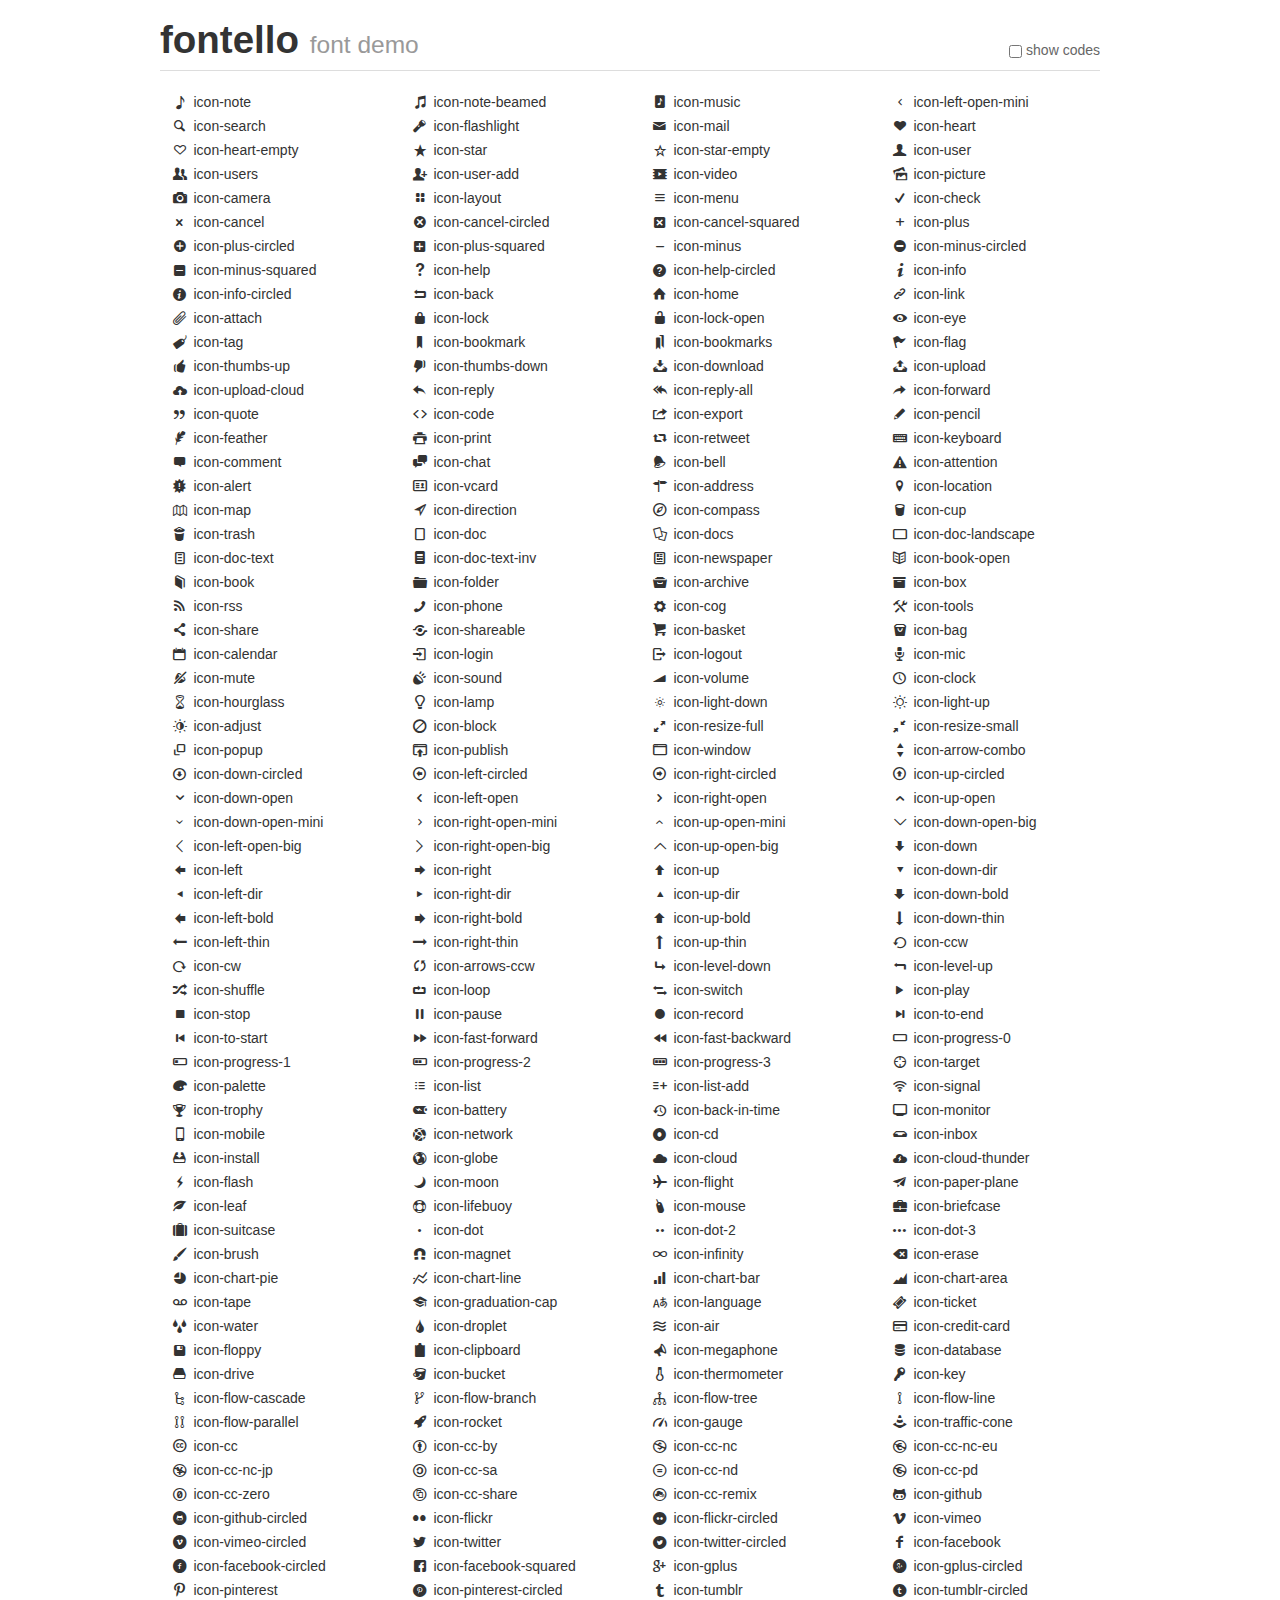
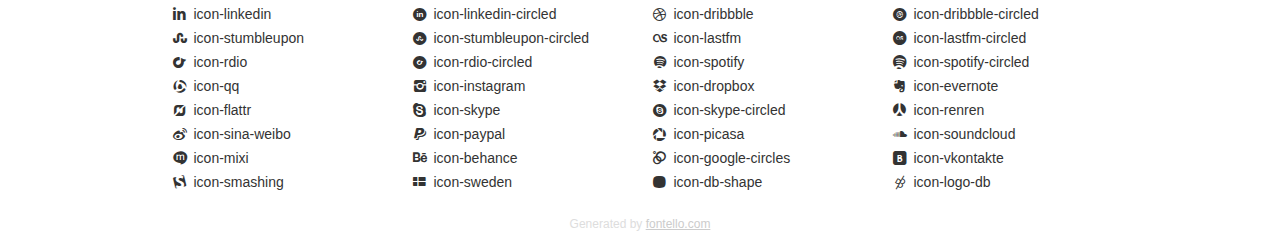
<file: fonts/fontello/demo.html>
<!DOCTYPE html>
<html>
  <head><!--[if lt IE 9]><script language="javascript" type="text/javascript" src="//html5shim.googlecode.com/svn/trunk/html5.js"></script><![endif]-->
    <meta charset="UTF-8"><style>/*
 * Bootstrap v2.2.1
 *
 * Copyright 2012 Twitter, Inc
 * Licensed under the Apache License v2.0
 * http://www.apache.org/licenses/LICENSE-2.0
 *
 * Designed and built with all the love in the world @twitter by @mdo and @fat.
 */
.clearfix {
  *zoom: 1;
}
.clearfix:before,
.clearfix:after {
  display: table;
  content: "";
  line-height: 0;
}
.clearfix:after {
  clear: both;
}
html {
  font-size: 100%;
  -webkit-text-size-adjust: 100%;
  -ms-text-size-adjust: 100%;
}
a:focus {
  outline: thin dotted #333;
  outline: 5px auto -webkit-focus-ring-color;
  outline-offset: -2px;
}
a:hover,
a:active {
  outline: 0;
}
button,
input,
select,
textarea {
  margin: 0;
  font-size: 100%;
  vertical-align: middle;
}
button,
input {
  *overflow: visible;
  line-height: normal;
}
button::-moz-focus-inner,
input::-moz-focus-inner {
  padding: 0;
  border: 0;
}
body {
  margin: 0;
  font-family: "Helvetica Neue", Helvetica, Arial, sans-serif;
  font-size: 14px;
  line-height: 20px;
  color: #333;
  background-color: #fff;
}
a {
  color: #08c;
  text-decoration: none;
}
a:hover {
  color: #005580;
  text-decoration: underline;
}
.row {
  margin-left: -20px;
  *zoom: 1;
}
.row:before,
.row:after {
  display: table;
  content: "";
  line-height: 0;
}
.row:after {
  clear: both;
}
[class*="span"] {
  float: left;
  min-height: 1px;
  margin-left: 20px;
}
.container,
.navbar-static-top .container,
.navbar-fixed-top .container,
.navbar-fixed-bottom .container {
  width: 940px;
}
.span12 {
  width: 940px;
}
.span11 {
  width: 860px;
}
.span10 {
  width: 780px;
}
.span9 {
  width: 700px;
}
.span8 {
  width: 620px;
}
.span7 {
  width: 540px;
}
.span6 {
  width: 460px;
}
.span5 {
  width: 380px;
}
.span4 {
  width: 300px;
}
.span3 {
  width: 220px;
}
.span2 {
  width: 140px;
}
.span1 {
  width: 60px;
}
[class*="span"].pull-right,
.row-fluid [class*="span"].pull-right {
  float: right;
}
.container {
  margin-right: auto;
  margin-left: auto;
  *zoom: 1;
}
.container:before,
.container:after {
  display: table;
  content: "";
  line-height: 0;
}
.container:after {
  clear: both;
}
p {
  margin: 0 0 10px;
}
.lead {
  margin-bottom: 20px;
  font-size: 21px;
  font-weight: 200;
  line-height: 30px;
}
small {
  font-size: 85%;
}
h1 {
  margin: 10px 0;
  font-family: inherit;
  font-weight: bold;
  line-height: 20px;
  color: inherit;
  text-rendering: optimizelegibility;
}
h1 small {
  font-weight: normal;
  line-height: 1;
  color: #999;
}
h1 {
  line-height: 40px;
}
h1 {
  font-size: 38.5px;
}
h1 small {
  font-size: 24.5px;
}
body {
  margin-top: 90px;
}
.header {
  position: fixed;
  top: 0;
  left: 50%;
  margin-left: -480px;
  background-color: #fff;
  border-bottom: 1px solid #ddd;
  padding-top: 10px;
  z-index: 10;
}
.footer {
  color: #ddd;
  font-size: 12px;
  text-align: center;
  margin-top: 20px;
}
.footer a {
  color: #ccc;
  text-decoration: underline;
}
.the-icons {
  font-size: 14px;
  line-height: 24px;
}
.switch {
  position: absolute;
  right: 0;
  bottom: 10px;
  color: #666;
}
.switch input {
  margin-right: 0.3em;
}
.codesOn .i-name {
  display: none;
}
.codesOn .i-code {
  display: inline;
}
.i-code {
  display: none;
}
</style>
    <link rel="stylesheet" href="css/fontello.css">
    <link rel="stylesheet" href="css/animation.css"><!--[if IE 7]><link rel="stylesheet" href="css/fontello-ie7.css"><![endif]-->
    <script>
      function toggleCodes(on) {
        var obj = document.getElementById('icons');
        
        if (on) {
          obj.className += ' codesOn';
        } else {
          obj.className = obj.className.replace(' codesOn', '');
        }
      }
      
    </script>
  </head>
  <body>
    <div class="container header">
      <h1>
        fontello
         <small>font demo</small>
      </h1>
      <label class="switch">
        <input type="checkbox" onclick="toggleCodes(this.checked)">show codes
      </label>
    </div>
    <div id="icons" class="container">
      <div class="row">
        <div title="Code: 0xe800" class="the-icons span3"><i class="icon-note"></i> <span class="i-name">icon-note</span><span class="i-code">0xe800</span></div>
        <div title="Code: 0xe801" class="the-icons span3"><i class="icon-note-beamed"></i> <span class="i-name">icon-note-beamed</span><span class="i-code">0xe801</span></div>
        <div title="Code: 0xe802" class="the-icons span3"><i class="icon-music"></i> <span class="i-name">icon-music</span><span class="i-code">0xe802</span></div>
        <div title="Code: 0xe803" class="the-icons span3"><i class="icon-left-open-mini"></i> <span class="i-name">icon-left-open-mini</span><span class="i-code">0xe803</span></div>
      </div>
      <div class="row">
        <div title="Code: 0xe804" class="the-icons span3"><i class="icon-search"></i> <span class="i-name">icon-search</span><span class="i-code">0xe804</span></div>
        <div title="Code: 0xe805" class="the-icons span3"><i class="icon-flashlight"></i> <span class="i-name">icon-flashlight</span><span class="i-code">0xe805</span></div>
        <div title="Code: 0xe806" class="the-icons span3"><i class="icon-mail"></i> <span class="i-name">icon-mail</span><span class="i-code">0xe806</span></div>
        <div title="Code: 0xe807" class="the-icons span3"><i class="icon-heart"></i> <span class="i-name">icon-heart</span><span class="i-code">0xe807</span></div>
      </div>
      <div class="row">
        <div title="Code: 0xe808" class="the-icons span3"><i class="icon-heart-empty"></i> <span class="i-name">icon-heart-empty</span><span class="i-code">0xe808</span></div>
        <div title="Code: 0xe809" class="the-icons span3"><i class="icon-star"></i> <span class="i-name">icon-star</span><span class="i-code">0xe809</span></div>
        <div title="Code: 0xe80a" class="the-icons span3"><i class="icon-star-empty"></i> <span class="i-name">icon-star-empty</span><span class="i-code">0xe80a</span></div>
        <div title="Code: 0xe80b" class="the-icons span3"><i class="icon-user"></i> <span class="i-name">icon-user</span><span class="i-code">0xe80b</span></div>
      </div>
      <div class="row">
        <div title="Code: 0xe80c" class="the-icons span3"><i class="icon-users"></i> <span class="i-name">icon-users</span><span class="i-code">0xe80c</span></div>
        <div title="Code: 0xe80d" class="the-icons span3"><i class="icon-user-add"></i> <span class="i-name">icon-user-add</span><span class="i-code">0xe80d</span></div>
        <div title="Code: 0xe80e" class="the-icons span3"><i class="icon-video"></i> <span class="i-name">icon-video</span><span class="i-code">0xe80e</span></div>
        <div title="Code: 0xe80f" class="the-icons span3"><i class="icon-picture"></i> <span class="i-name">icon-picture</span><span class="i-code">0xe80f</span></div>
      </div>
      <div class="row">
        <div title="Code: 0xe810" class="the-icons span3"><i class="icon-camera"></i> <span class="i-name">icon-camera</span><span class="i-code">0xe810</span></div>
        <div title="Code: 0xe811" class="the-icons span3"><i class="icon-layout"></i> <span class="i-name">icon-layout</span><span class="i-code">0xe811</span></div>
        <div title="Code: 0xe812" class="the-icons span3"><i class="icon-menu"></i> <span class="i-name">icon-menu</span><span class="i-code">0xe812</span></div>
        <div title="Code: 0xe813" class="the-icons span3"><i class="icon-check"></i> <span class="i-name">icon-check</span><span class="i-code">0xe813</span></div>
      </div>
      <div class="row">
        <div title="Code: 0xe814" class="the-icons span3"><i class="icon-cancel"></i> <span class="i-name">icon-cancel</span><span class="i-code">0xe814</span></div>
        <div title="Code: 0xe815" class="the-icons span3"><i class="icon-cancel-circled"></i> <span class="i-name">icon-cancel-circled</span><span class="i-code">0xe815</span></div>
        <div title="Code: 0xe816" class="the-icons span3"><i class="icon-cancel-squared"></i> <span class="i-name">icon-cancel-squared</span><span class="i-code">0xe816</span></div>
        <div title="Code: 0xe817" class="the-icons span3"><i class="icon-plus"></i> <span class="i-name">icon-plus</span><span class="i-code">0xe817</span></div>
      </div>
      <div class="row">
        <div title="Code: 0xe818" class="the-icons span3"><i class="icon-plus-circled"></i> <span class="i-name">icon-plus-circled</span><span class="i-code">0xe818</span></div>
        <div title="Code: 0xe819" class="the-icons span3"><i class="icon-plus-squared"></i> <span class="i-name">icon-plus-squared</span><span class="i-code">0xe819</span></div>
        <div title="Code: 0xe81a" class="the-icons span3"><i class="icon-minus"></i> <span class="i-name">icon-minus</span><span class="i-code">0xe81a</span></div>
        <div title="Code: 0xe81b" class="the-icons span3"><i class="icon-minus-circled"></i> <span class="i-name">icon-minus-circled</span><span class="i-code">0xe81b</span></div>
      </div>
      <div class="row">
        <div title="Code: 0xe81c" class="the-icons span3"><i class="icon-minus-squared"></i> <span class="i-name">icon-minus-squared</span><span class="i-code">0xe81c</span></div>
        <div title="Code: 0xe81d" class="the-icons span3"><i class="icon-help"></i> <span class="i-name">icon-help</span><span class="i-code">0xe81d</span></div>
        <div title="Code: 0xe81e" class="the-icons span3"><i class="icon-help-circled"></i> <span class="i-name">icon-help-circled</span><span class="i-code">0xe81e</span></div>
        <div title="Code: 0xe81f" class="the-icons span3"><i class="icon-info"></i> <span class="i-name">icon-info</span><span class="i-code">0xe81f</span></div>
      </div>
      <div class="row">
        <div title="Code: 0xe820" class="the-icons span3"><i class="icon-info-circled"></i> <span class="i-name">icon-info-circled</span><span class="i-code">0xe820</span></div>
        <div title="Code: 0xe821" class="the-icons span3"><i class="icon-back"></i> <span class="i-name">icon-back</span><span class="i-code">0xe821</span></div>
        <div title="Code: 0xe822" class="the-icons span3"><i class="icon-home"></i> <span class="i-name">icon-home</span><span class="i-code">0xe822</span></div>
        <div title="Code: 0xe823" class="the-icons span3"><i class="icon-link"></i> <span class="i-name">icon-link</span><span class="i-code">0xe823</span></div>
      </div>
      <div class="row">
        <div title="Code: 0xe824" class="the-icons span3"><i class="icon-attach"></i> <span class="i-name">icon-attach</span><span class="i-code">0xe824</span></div>
        <div title="Code: 0xe825" class="the-icons span3"><i class="icon-lock"></i> <span class="i-name">icon-lock</span><span class="i-code">0xe825</span></div>
        <div title="Code: 0xe826" class="the-icons span3"><i class="icon-lock-open"></i> <span class="i-name">icon-lock-open</span><span class="i-code">0xe826</span></div>
        <div title="Code: 0xe827" class="the-icons span3"><i class="icon-eye"></i> <span class="i-name">icon-eye</span><span class="i-code">0xe827</span></div>
      </div>
      <div class="row">
        <div title="Code: 0xe828" class="the-icons span3"><i class="icon-tag"></i> <span class="i-name">icon-tag</span><span class="i-code">0xe828</span></div>
        <div title="Code: 0xe829" class="the-icons span3"><i class="icon-bookmark"></i> <span class="i-name">icon-bookmark</span><span class="i-code">0xe829</span></div>
        <div title="Code: 0xe82a" class="the-icons span3"><i class="icon-bookmarks"></i> <span class="i-name">icon-bookmarks</span><span class="i-code">0xe82a</span></div>
        <div title="Code: 0xe82b" class="the-icons span3"><i class="icon-flag"></i> <span class="i-name">icon-flag</span><span class="i-code">0xe82b</span></div>
      </div>
      <div class="row">
        <div title="Code: 0xe82c" class="the-icons span3"><i class="icon-thumbs-up"></i> <span class="i-name">icon-thumbs-up</span><span class="i-code">0xe82c</span></div>
        <div title="Code: 0xe82d" class="the-icons span3"><i class="icon-thumbs-down"></i> <span class="i-name">icon-thumbs-down</span><span class="i-code">0xe82d</span></div>
        <div title="Code: 0xe82e" class="the-icons span3"><i class="icon-download"></i> <span class="i-name">icon-download</span><span class="i-code">0xe82e</span></div>
        <div title="Code: 0xe82f" class="the-icons span3"><i class="icon-upload"></i> <span class="i-name">icon-upload</span><span class="i-code">0xe82f</span></div>
      </div>
      <div class="row">
        <div title="Code: 0xe830" class="the-icons span3"><i class="icon-upload-cloud"></i> <span class="i-name">icon-upload-cloud</span><span class="i-code">0xe830</span></div>
        <div title="Code: 0xe831" class="the-icons span3"><i class="icon-reply"></i> <span class="i-name">icon-reply</span><span class="i-code">0xe831</span></div>
        <div title="Code: 0xe832" class="the-icons span3"><i class="icon-reply-all"></i> <span class="i-name">icon-reply-all</span><span class="i-code">0xe832</span></div>
        <div title="Code: 0xe833" class="the-icons span3"><i class="icon-forward"></i> <span class="i-name">icon-forward</span><span class="i-code">0xe833</span></div>
      </div>
      <div class="row">
        <div title="Code: 0xe834" class="the-icons span3"><i class="icon-quote"></i> <span class="i-name">icon-quote</span><span class="i-code">0xe834</span></div>
        <div title="Code: 0xe835" class="the-icons span3"><i class="icon-code"></i> <span class="i-name">icon-code</span><span class="i-code">0xe835</span></div>
        <div title="Code: 0xe836" class="the-icons span3"><i class="icon-export"></i> <span class="i-name">icon-export</span><span class="i-code">0xe836</span></div>
        <div title="Code: 0xe837" class="the-icons span3"><i class="icon-pencil"></i> <span class="i-name">icon-pencil</span><span class="i-code">0xe837</span></div>
      </div>
      <div class="row">
        <div title="Code: 0xe838" class="the-icons span3"><i class="icon-feather"></i> <span class="i-name">icon-feather</span><span class="i-code">0xe838</span></div>
        <div title="Code: 0xe839" class="the-icons span3"><i class="icon-print"></i> <span class="i-name">icon-print</span><span class="i-code">0xe839</span></div>
        <div title="Code: 0xe83a" class="the-icons span3"><i class="icon-retweet"></i> <span class="i-name">icon-retweet</span><span class="i-code">0xe83a</span></div>
        <div title="Code: 0xe83b" class="the-icons span3"><i class="icon-keyboard"></i> <span class="i-name">icon-keyboard</span><span class="i-code">0xe83b</span></div>
      </div>
      <div class="row">
        <div title="Code: 0xe83c" class="the-icons span3"><i class="icon-comment"></i> <span class="i-name">icon-comment</span><span class="i-code">0xe83c</span></div>
        <div title="Code: 0xe83d" class="the-icons span3"><i class="icon-chat"></i> <span class="i-name">icon-chat</span><span class="i-code">0xe83d</span></div>
        <div title="Code: 0xe83e" class="the-icons span3"><i class="icon-bell"></i> <span class="i-name">icon-bell</span><span class="i-code">0xe83e</span></div>
        <div title="Code: 0xe83f" class="the-icons span3"><i class="icon-attention"></i> <span class="i-name">icon-attention</span><span class="i-code">0xe83f</span></div>
      </div>
      <div class="row">
        <div title="Code: 0xe840" class="the-icons span3"><i class="icon-alert"></i> <span class="i-name">icon-alert</span><span class="i-code">0xe840</span></div>
        <div title="Code: 0xe841" class="the-icons span3"><i class="icon-vcard"></i> <span class="i-name">icon-vcard</span><span class="i-code">0xe841</span></div>
        <div title="Code: 0xe842" class="the-icons span3"><i class="icon-address"></i> <span class="i-name">icon-address</span><span class="i-code">0xe842</span></div>
        <div title="Code: 0xe843" class="the-icons span3"><i class="icon-location"></i> <span class="i-name">icon-location</span><span class="i-code">0xe843</span></div>
      </div>
      <div class="row">
        <div title="Code: 0xe844" class="the-icons span3"><i class="icon-map"></i> <span class="i-name">icon-map</span><span class="i-code">0xe844</span></div>
        <div title="Code: 0xe845" class="the-icons span3"><i class="icon-direction"></i> <span class="i-name">icon-direction</span><span class="i-code">0xe845</span></div>
        <div title="Code: 0xe846" class="the-icons span3"><i class="icon-compass"></i> <span class="i-name">icon-compass</span><span class="i-code">0xe846</span></div>
        <div title="Code: 0xe847" class="the-icons span3"><i class="icon-cup"></i> <span class="i-name">icon-cup</span><span class="i-code">0xe847</span></div>
      </div>
      <div class="row">
        <div title="Code: 0xe848" class="the-icons span3"><i class="icon-trash"></i> <span class="i-name">icon-trash</span><span class="i-code">0xe848</span></div>
        <div title="Code: 0xe849" class="the-icons span3"><i class="icon-doc"></i> <span class="i-name">icon-doc</span><span class="i-code">0xe849</span></div>
        <div title="Code: 0xe84a" class="the-icons span3"><i class="icon-docs"></i> <span class="i-name">icon-docs</span><span class="i-code">0xe84a</span></div>
        <div title="Code: 0xe84b" class="the-icons span3"><i class="icon-doc-landscape"></i> <span class="i-name">icon-doc-landscape</span><span class="i-code">0xe84b</span></div>
      </div>
      <div class="row">
        <div title="Code: 0xe84c" class="the-icons span3"><i class="icon-doc-text"></i> <span class="i-name">icon-doc-text</span><span class="i-code">0xe84c</span></div>
        <div title="Code: 0xe84d" class="the-icons span3"><i class="icon-doc-text-inv"></i> <span class="i-name">icon-doc-text-inv</span><span class="i-code">0xe84d</span></div>
        <div title="Code: 0xe84e" class="the-icons span3"><i class="icon-newspaper"></i> <span class="i-name">icon-newspaper</span><span class="i-code">0xe84e</span></div>
        <div title="Code: 0xe84f" class="the-icons span3"><i class="icon-book-open"></i> <span class="i-name">icon-book-open</span><span class="i-code">0xe84f</span></div>
      </div>
      <div class="row">
        <div title="Code: 0xe850" class="the-icons span3"><i class="icon-book"></i> <span class="i-name">icon-book</span><span class="i-code">0xe850</span></div>
        <div title="Code: 0xe851" class="the-icons span3"><i class="icon-folder"></i> <span class="i-name">icon-folder</span><span class="i-code">0xe851</span></div>
        <div title="Code: 0xe852" class="the-icons span3"><i class="icon-archive"></i> <span class="i-name">icon-archive</span><span class="i-code">0xe852</span></div>
        <div title="Code: 0xe853" class="the-icons span3"><i class="icon-box"></i> <span class="i-name">icon-box</span><span class="i-code">0xe853</span></div>
      </div>
      <div class="row">
        <div title="Code: 0xe854" class="the-icons span3"><i class="icon-rss"></i> <span class="i-name">icon-rss</span><span class="i-code">0xe854</span></div>
        <div title="Code: 0xe855" class="the-icons span3"><i class="icon-phone"></i> <span class="i-name">icon-phone</span><span class="i-code">0xe855</span></div>
        <div title="Code: 0xe856" class="the-icons span3"><i class="icon-cog"></i> <span class="i-name">icon-cog</span><span class="i-code">0xe856</span></div>
        <div title="Code: 0xe857" class="the-icons span3"><i class="icon-tools"></i> <span class="i-name">icon-tools</span><span class="i-code">0xe857</span></div>
      </div>
      <div class="row">
        <div title="Code: 0xe858" class="the-icons span3"><i class="icon-share"></i> <span class="i-name">icon-share</span><span class="i-code">0xe858</span></div>
        <div title="Code: 0xe859" class="the-icons span3"><i class="icon-shareable"></i> <span class="i-name">icon-shareable</span><span class="i-code">0xe859</span></div>
        <div title="Code: 0xe85a" class="the-icons span3"><i class="icon-basket"></i> <span class="i-name">icon-basket</span><span class="i-code">0xe85a</span></div>
        <div title="Code: 0xe85b" class="the-icons span3"><i class="icon-bag"></i> <span class="i-name">icon-bag</span><span class="i-code">0xe85b</span></div>
      </div>
      <div class="row">
        <div title="Code: 0xe85c" class="the-icons span3"><i class="icon-calendar"></i> <span class="i-name">icon-calendar</span><span class="i-code">0xe85c</span></div>
        <div title="Code: 0xe85d" class="the-icons span3"><i class="icon-login"></i> <span class="i-name">icon-login</span><span class="i-code">0xe85d</span></div>
        <div title="Code: 0xe85e" class="the-icons span3"><i class="icon-logout"></i> <span class="i-name">icon-logout</span><span class="i-code">0xe85e</span></div>
        <div title="Code: 0xe85f" class="the-icons span3"><i class="icon-mic"></i> <span class="i-name">icon-mic</span><span class="i-code">0xe85f</span></div>
      </div>
      <div class="row">
        <div title="Code: 0xe860" class="the-icons span3"><i class="icon-mute"></i> <span class="i-name">icon-mute</span><span class="i-code">0xe860</span></div>
        <div title="Code: 0xe861" class="the-icons span3"><i class="icon-sound"></i> <span class="i-name">icon-sound</span><span class="i-code">0xe861</span></div>
        <div title="Code: 0xe862" class="the-icons span3"><i class="icon-volume"></i> <span class="i-name">icon-volume</span><span class="i-code">0xe862</span></div>
        <div title="Code: 0xe863" class="the-icons span3"><i class="icon-clock"></i> <span class="i-name">icon-clock</span><span class="i-code">0xe863</span></div>
      </div>
      <div class="row">
        <div title="Code: 0xe864" class="the-icons span3"><i class="icon-hourglass"></i> <span class="i-name">icon-hourglass</span><span class="i-code">0xe864</span></div>
        <div title="Code: 0xe865" class="the-icons span3"><i class="icon-lamp"></i> <span class="i-name">icon-lamp</span><span class="i-code">0xe865</span></div>
        <div title="Code: 0xe866" class="the-icons span3"><i class="icon-light-down"></i> <span class="i-name">icon-light-down</span><span class="i-code">0xe866</span></div>
        <div title="Code: 0xe867" class="the-icons span3"><i class="icon-light-up"></i> <span class="i-name">icon-light-up</span><span class="i-code">0xe867</span></div>
      </div>
      <div class="row">
        <div title="Code: 0xe868" class="the-icons span3"><i class="icon-adjust"></i> <span class="i-name">icon-adjust</span><span class="i-code">0xe868</span></div>
        <div title="Code: 0xe869" class="the-icons span3"><i class="icon-block"></i> <span class="i-name">icon-block</span><span class="i-code">0xe869</span></div>
        <div title="Code: 0xe86a" class="the-icons span3"><i class="icon-resize-full"></i> <span class="i-name">icon-resize-full</span><span class="i-code">0xe86a</span></div>
        <div title="Code: 0xe86b" class="the-icons span3"><i class="icon-resize-small"></i> <span class="i-name">icon-resize-small</span><span class="i-code">0xe86b</span></div>
      </div>
      <div class="row">
        <div title="Code: 0xe86c" class="the-icons span3"><i class="icon-popup"></i> <span class="i-name">icon-popup</span><span class="i-code">0xe86c</span></div>
        <div title="Code: 0xe86d" class="the-icons span3"><i class="icon-publish"></i> <span class="i-name">icon-publish</span><span class="i-code">0xe86d</span></div>
        <div title="Code: 0xe86e" class="the-icons span3"><i class="icon-window"></i> <span class="i-name">icon-window</span><span class="i-code">0xe86e</span></div>
        <div title="Code: 0xe86f" class="the-icons span3"><i class="icon-arrow-combo"></i> <span class="i-name">icon-arrow-combo</span><span class="i-code">0xe86f</span></div>
      </div>
      <div class="row">
        <div title="Code: 0xe870" class="the-icons span3"><i class="icon-down-circled"></i> <span class="i-name">icon-down-circled</span><span class="i-code">0xe870</span></div>
        <div title="Code: 0xe871" class="the-icons span3"><i class="icon-left-circled"></i> <span class="i-name">icon-left-circled</span><span class="i-code">0xe871</span></div>
        <div title="Code: 0xe872" class="the-icons span3"><i class="icon-right-circled"></i> <span class="i-name">icon-right-circled</span><span class="i-code">0xe872</span></div>
        <div title="Code: 0xe873" class="the-icons span3"><i class="icon-up-circled"></i> <span class="i-name">icon-up-circled</span><span class="i-code">0xe873</span></div>
      </div>
      <div class="row">
        <div title="Code: 0xe874" class="the-icons span3"><i class="icon-down-open"></i> <span class="i-name">icon-down-open</span><span class="i-code">0xe874</span></div>
        <div title="Code: 0xe875" class="the-icons span3"><i class="icon-left-open"></i> <span class="i-name">icon-left-open</span><span class="i-code">0xe875</span></div>
        <div title="Code: 0xe876" class="the-icons span3"><i class="icon-right-open"></i> <span class="i-name">icon-right-open</span><span class="i-code">0xe876</span></div>
        <div title="Code: 0xe877" class="the-icons span3"><i class="icon-up-open"></i> <span class="i-name">icon-up-open</span><span class="i-code">0xe877</span></div>
      </div>
      <div class="row">
        <div title="Code: 0xe878" class="the-icons span3"><i class="icon-down-open-mini"></i> <span class="i-name">icon-down-open-mini</span><span class="i-code">0xe878</span></div>
        <div title="Code: 0xe879" class="the-icons span3"><i class="icon-right-open-mini"></i> <span class="i-name">icon-right-open-mini</span><span class="i-code">0xe879</span></div>
        <div title="Code: 0xe87a" class="the-icons span3"><i class="icon-up-open-mini"></i> <span class="i-name">icon-up-open-mini</span><span class="i-code">0xe87a</span></div>
        <div title="Code: 0xe87b" class="the-icons span3"><i class="icon-down-open-big"></i> <span class="i-name">icon-down-open-big</span><span class="i-code">0xe87b</span></div>
      </div>
      <div class="row">
        <div title="Code: 0xe87c" class="the-icons span3"><i class="icon-left-open-big"></i> <span class="i-name">icon-left-open-big</span><span class="i-code">0xe87c</span></div>
        <div title="Code: 0xe87d" class="the-icons span3"><i class="icon-right-open-big"></i> <span class="i-name">icon-right-open-big</span><span class="i-code">0xe87d</span></div>
        <div title="Code: 0xe87e" class="the-icons span3"><i class="icon-up-open-big"></i> <span class="i-name">icon-up-open-big</span><span class="i-code">0xe87e</span></div>
        <div title="Code: 0xe87f" class="the-icons span3"><i class="icon-down"></i> <span class="i-name">icon-down</span><span class="i-code">0xe87f</span></div>
      </div>
      <div class="row">
        <div title="Code: 0xe880" class="the-icons span3"><i class="icon-left"></i> <span class="i-name">icon-left</span><span class="i-code">0xe880</span></div>
        <div title="Code: 0xe881" class="the-icons span3"><i class="icon-right"></i> <span class="i-name">icon-right</span><span class="i-code">0xe881</span></div>
        <div title="Code: 0xe882" class="the-icons span3"><i class="icon-up"></i> <span class="i-name">icon-up</span><span class="i-code">0xe882</span></div>
        <div title="Code: 0xe883" class="the-icons span3"><i class="icon-down-dir"></i> <span class="i-name">icon-down-dir</span><span class="i-code">0xe883</span></div>
      </div>
      <div class="row">
        <div title="Code: 0xe884" class="the-icons span3"><i class="icon-left-dir"></i> <span class="i-name">icon-left-dir</span><span class="i-code">0xe884</span></div>
        <div title="Code: 0xe885" class="the-icons span3"><i class="icon-right-dir"></i> <span class="i-name">icon-right-dir</span><span class="i-code">0xe885</span></div>
        <div title="Code: 0xe886" class="the-icons span3"><i class="icon-up-dir"></i> <span class="i-name">icon-up-dir</span><span class="i-code">0xe886</span></div>
        <div title="Code: 0xe887" class="the-icons span3"><i class="icon-down-bold"></i> <span class="i-name">icon-down-bold</span><span class="i-code">0xe887</span></div>
      </div>
      <div class="row">
        <div title="Code: 0xe888" class="the-icons span3"><i class="icon-left-bold"></i> <span class="i-name">icon-left-bold</span><span class="i-code">0xe888</span></div>
        <div title="Code: 0xe889" class="the-icons span3"><i class="icon-right-bold"></i> <span class="i-name">icon-right-bold</span><span class="i-code">0xe889</span></div>
        <div title="Code: 0xe88a" class="the-icons span3"><i class="icon-up-bold"></i> <span class="i-name">icon-up-bold</span><span class="i-code">0xe88a</span></div>
        <div title="Code: 0xe88b" class="the-icons span3"><i class="icon-down-thin"></i> <span class="i-name">icon-down-thin</span><span class="i-code">0xe88b</span></div>
      </div>
      <div class="row">
        <div title="Code: 0xe88c" class="the-icons span3"><i class="icon-left-thin"></i> <span class="i-name">icon-left-thin</span><span class="i-code">0xe88c</span></div>
        <div title="Code: 0xe88d" class="the-icons span3"><i class="icon-right-thin"></i> <span class="i-name">icon-right-thin</span><span class="i-code">0xe88d</span></div>
        <div title="Code: 0xe88e" class="the-icons span3"><i class="icon-up-thin"></i> <span class="i-name">icon-up-thin</span><span class="i-code">0xe88e</span></div>
        <div title="Code: 0xe88f" class="the-icons span3"><i class="icon-ccw"></i> <span class="i-name">icon-ccw</span><span class="i-code">0xe88f</span></div>
      </div>
      <div class="row">
        <div title="Code: 0xe890" class="the-icons span3"><i class="icon-cw"></i> <span class="i-name">icon-cw</span><span class="i-code">0xe890</span></div>
        <div title="Code: 0xe891" class="the-icons span3"><i class="icon-arrows-ccw"></i> <span class="i-name">icon-arrows-ccw</span><span class="i-code">0xe891</span></div>
        <div title="Code: 0xe892" class="the-icons span3"><i class="icon-level-down"></i> <span class="i-name">icon-level-down</span><span class="i-code">0xe892</span></div>
        <div title="Code: 0xe893" class="the-icons span3"><i class="icon-level-up"></i> <span class="i-name">icon-level-up</span><span class="i-code">0xe893</span></div>
      </div>
      <div class="row">
        <div title="Code: 0xe894" class="the-icons span3"><i class="icon-shuffle"></i> <span class="i-name">icon-shuffle</span><span class="i-code">0xe894</span></div>
        <div title="Code: 0xe895" class="the-icons span3"><i class="icon-loop"></i> <span class="i-name">icon-loop</span><span class="i-code">0xe895</span></div>
        <div title="Code: 0xe896" class="the-icons span3"><i class="icon-switch"></i> <span class="i-name">icon-switch</span><span class="i-code">0xe896</span></div>
        <div title="Code: 0xe897" class="the-icons span3"><i class="icon-play"></i> <span class="i-name">icon-play</span><span class="i-code">0xe897</span></div>
      </div>
      <div class="row">
        <div title="Code: 0xe898" class="the-icons span3"><i class="icon-stop"></i> <span class="i-name">icon-stop</span><span class="i-code">0xe898</span></div>
        <div title="Code: 0xe899" class="the-icons span3"><i class="icon-pause"></i> <span class="i-name">icon-pause</span><span class="i-code">0xe899</span></div>
        <div title="Code: 0xe89a" class="the-icons span3"><i class="icon-record"></i> <span class="i-name">icon-record</span><span class="i-code">0xe89a</span></div>
        <div title="Code: 0xe89b" class="the-icons span3"><i class="icon-to-end"></i> <span class="i-name">icon-to-end</span><span class="i-code">0xe89b</span></div>
      </div>
      <div class="row">
        <div title="Code: 0xe89c" class="the-icons span3"><i class="icon-to-start"></i> <span class="i-name">icon-to-start</span><span class="i-code">0xe89c</span></div>
        <div title="Code: 0xe89d" class="the-icons span3"><i class="icon-fast-forward"></i> <span class="i-name">icon-fast-forward</span><span class="i-code">0xe89d</span></div>
        <div title="Code: 0xe89e" class="the-icons span3"><i class="icon-fast-backward"></i> <span class="i-name">icon-fast-backward</span><span class="i-code">0xe89e</span></div>
        <div title="Code: 0xe89f" class="the-icons span3"><i class="icon-progress-0"></i> <span class="i-name">icon-progress-0</span><span class="i-code">0xe89f</span></div>
      </div>
      <div class="row">
        <div title="Code: 0xe8a0" class="the-icons span3"><i class="icon-progress-1"></i> <span class="i-name">icon-progress-1</span><span class="i-code">0xe8a0</span></div>
        <div title="Code: 0xe8a1" class="the-icons span3"><i class="icon-progress-2"></i> <span class="i-name">icon-progress-2</span><span class="i-code">0xe8a1</span></div>
        <div title="Code: 0xe8a2" class="the-icons span3"><i class="icon-progress-3"></i> <span class="i-name">icon-progress-3</span><span class="i-code">0xe8a2</span></div>
        <div title="Code: 0xe8a3" class="the-icons span3"><i class="icon-target"></i> <span class="i-name">icon-target</span><span class="i-code">0xe8a3</span></div>
      </div>
      <div class="row">
        <div title="Code: 0xe8a4" class="the-icons span3"><i class="icon-palette"></i> <span class="i-name">icon-palette</span><span class="i-code">0xe8a4</span></div>
        <div title="Code: 0xe8a5" class="the-icons span3"><i class="icon-list"></i> <span class="i-name">icon-list</span><span class="i-code">0xe8a5</span></div>
        <div title="Code: 0xe8a6" class="the-icons span3"><i class="icon-list-add"></i> <span class="i-name">icon-list-add</span><span class="i-code">0xe8a6</span></div>
        <div title="Code: 0xe8a7" class="the-icons span3"><i class="icon-signal"></i> <span class="i-name">icon-signal</span><span class="i-code">0xe8a7</span></div>
      </div>
      <div class="row">
        <div title="Code: 0xe8a8" class="the-icons span3"><i class="icon-trophy"></i> <span class="i-name">icon-trophy</span><span class="i-code">0xe8a8</span></div>
        <div title="Code: 0xe8a9" class="the-icons span3"><i class="icon-battery"></i> <span class="i-name">icon-battery</span><span class="i-code">0xe8a9</span></div>
        <div title="Code: 0xe8aa" class="the-icons span3"><i class="icon-back-in-time"></i> <span class="i-name">icon-back-in-time</span><span class="i-code">0xe8aa</span></div>
        <div title="Code: 0xe8ab" class="the-icons span3"><i class="icon-monitor"></i> <span class="i-name">icon-monitor</span><span class="i-code">0xe8ab</span></div>
      </div>
      <div class="row">
        <div title="Code: 0xe8ac" class="the-icons span3"><i class="icon-mobile"></i> <span class="i-name">icon-mobile</span><span class="i-code">0xe8ac</span></div>
        <div title="Code: 0xe8ad" class="the-icons span3"><i class="icon-network"></i> <span class="i-name">icon-network</span><span class="i-code">0xe8ad</span></div>
        <div title="Code: 0xe8ae" class="the-icons span3"><i class="icon-cd"></i> <span class="i-name">icon-cd</span><span class="i-code">0xe8ae</span></div>
        <div title="Code: 0xe8af" class="the-icons span3"><i class="icon-inbox"></i> <span class="i-name">icon-inbox</span><span class="i-code">0xe8af</span></div>
      </div>
      <div class="row">
        <div title="Code: 0xe8b0" class="the-icons span3"><i class="icon-install"></i> <span class="i-name">icon-install</span><span class="i-code">0xe8b0</span></div>
        <div title="Code: 0xe8b1" class="the-icons span3"><i class="icon-globe"></i> <span class="i-name">icon-globe</span><span class="i-code">0xe8b1</span></div>
        <div title="Code: 0xe8b2" class="the-icons span3"><i class="icon-cloud"></i> <span class="i-name">icon-cloud</span><span class="i-code">0xe8b2</span></div>
        <div title="Code: 0xe8b3" class="the-icons span3"><i class="icon-cloud-thunder"></i> <span class="i-name">icon-cloud-thunder</span><span class="i-code">0xe8b3</span></div>
      </div>
      <div class="row">
        <div title="Code: 0xe8b4" class="the-icons span3"><i class="icon-flash"></i> <span class="i-name">icon-flash</span><span class="i-code">0xe8b4</span></div>
        <div title="Code: 0xe8b5" class="the-icons span3"><i class="icon-moon"></i> <span class="i-name">icon-moon</span><span class="i-code">0xe8b5</span></div>
        <div title="Code: 0xe8b6" class="the-icons span3"><i class="icon-flight"></i> <span class="i-name">icon-flight</span><span class="i-code">0xe8b6</span></div>
        <div title="Code: 0xe8b7" class="the-icons span3"><i class="icon-paper-plane"></i> <span class="i-name">icon-paper-plane</span><span class="i-code">0xe8b7</span></div>
      </div>
      <div class="row">
        <div title="Code: 0xe8b8" class="the-icons span3"><i class="icon-leaf"></i> <span class="i-name">icon-leaf</span><span class="i-code">0xe8b8</span></div>
        <div title="Code: 0xe8b9" class="the-icons span3"><i class="icon-lifebuoy"></i> <span class="i-name">icon-lifebuoy</span><span class="i-code">0xe8b9</span></div>
        <div title="Code: 0xe8ba" class="the-icons span3"><i class="icon-mouse"></i> <span class="i-name">icon-mouse</span><span class="i-code">0xe8ba</span></div>
        <div title="Code: 0xe8bb" class="the-icons span3"><i class="icon-briefcase"></i> <span class="i-name">icon-briefcase</span><span class="i-code">0xe8bb</span></div>
      </div>
      <div class="row">
        <div title="Code: 0xe8bc" class="the-icons span3"><i class="icon-suitcase"></i> <span class="i-name">icon-suitcase</span><span class="i-code">0xe8bc</span></div>
        <div title="Code: 0xe8bd" class="the-icons span3"><i class="icon-dot"></i> <span class="i-name">icon-dot</span><span class="i-code">0xe8bd</span></div>
        <div title="Code: 0xe8be" class="the-icons span3"><i class="icon-dot-2"></i> <span class="i-name">icon-dot-2</span><span class="i-code">0xe8be</span></div>
        <div title="Code: 0xe8bf" class="the-icons span3"><i class="icon-dot-3"></i> <span class="i-name">icon-dot-3</span><span class="i-code">0xe8bf</span></div>
      </div>
      <div class="row">
        <div title="Code: 0xe8c0" class="the-icons span3"><i class="icon-brush"></i> <span class="i-name">icon-brush</span><span class="i-code">0xe8c0</span></div>
        <div title="Code: 0xe8c1" class="the-icons span3"><i class="icon-magnet"></i> <span class="i-name">icon-magnet</span><span class="i-code">0xe8c1</span></div>
        <div title="Code: 0xe8c2" class="the-icons span3"><i class="icon-infinity"></i> <span class="i-name">icon-infinity</span><span class="i-code">0xe8c2</span></div>
        <div title="Code: 0xe8c3" class="the-icons span3"><i class="icon-erase"></i> <span class="i-name">icon-erase</span><span class="i-code">0xe8c3</span></div>
      </div>
      <div class="row">
        <div title="Code: 0xe8c4" class="the-icons span3"><i class="icon-chart-pie"></i> <span class="i-name">icon-chart-pie</span><span class="i-code">0xe8c4</span></div>
        <div title="Code: 0xe8c5" class="the-icons span3"><i class="icon-chart-line"></i> <span class="i-name">icon-chart-line</span><span class="i-code">0xe8c5</span></div>
        <div title="Code: 0xe8c6" class="the-icons span3"><i class="icon-chart-bar"></i> <span class="i-name">icon-chart-bar</span><span class="i-code">0xe8c6</span></div>
        <div title="Code: 0xe8c7" class="the-icons span3"><i class="icon-chart-area"></i> <span class="i-name">icon-chart-area</span><span class="i-code">0xe8c7</span></div>
      </div>
      <div class="row">
        <div title="Code: 0xe8c8" class="the-icons span3"><i class="icon-tape"></i> <span class="i-name">icon-tape</span><span class="i-code">0xe8c8</span></div>
        <div title="Code: 0xe8c9" class="the-icons span3"><i class="icon-graduation-cap"></i> <span class="i-name">icon-graduation-cap</span><span class="i-code">0xe8c9</span></div>
        <div title="Code: 0xe8ca" class="the-icons span3"><i class="icon-language"></i> <span class="i-name">icon-language</span><span class="i-code">0xe8ca</span></div>
        <div title="Code: 0xe8cb" class="the-icons span3"><i class="icon-ticket"></i> <span class="i-name">icon-ticket</span><span class="i-code">0xe8cb</span></div>
      </div>
      <div class="row">
        <div title="Code: 0xe8cc" class="the-icons span3"><i class="icon-water"></i> <span class="i-name">icon-water</span><span class="i-code">0xe8cc</span></div>
        <div title="Code: 0xe8cd" class="the-icons span3"><i class="icon-droplet"></i> <span class="i-name">icon-droplet</span><span class="i-code">0xe8cd</span></div>
        <div title="Code: 0xe8ce" class="the-icons span3"><i class="icon-air"></i> <span class="i-name">icon-air</span><span class="i-code">0xe8ce</span></div>
        <div title="Code: 0xe8cf" class="the-icons span3"><i class="icon-credit-card"></i> <span class="i-name">icon-credit-card</span><span class="i-code">0xe8cf</span></div>
      </div>
      <div class="row">
        <div title="Code: 0xe8d0" class="the-icons span3"><i class="icon-floppy"></i> <span class="i-name">icon-floppy</span><span class="i-code">0xe8d0</span></div>
        <div title="Code: 0xe8d1" class="the-icons span3"><i class="icon-clipboard"></i> <span class="i-name">icon-clipboard</span><span class="i-code">0xe8d1</span></div>
        <div title="Code: 0xe8d2" class="the-icons span3"><i class="icon-megaphone"></i> <span class="i-name">icon-megaphone</span><span class="i-code">0xe8d2</span></div>
        <div title="Code: 0xe8d3" class="the-icons span3"><i class="icon-database"></i> <span class="i-name">icon-database</span><span class="i-code">0xe8d3</span></div>
      </div>
      <div class="row">
        <div title="Code: 0xe8d4" class="the-icons span3"><i class="icon-drive"></i> <span class="i-name">icon-drive</span><span class="i-code">0xe8d4</span></div>
        <div title="Code: 0xe8d5" class="the-icons span3"><i class="icon-bucket"></i> <span class="i-name">icon-bucket</span><span class="i-code">0xe8d5</span></div>
        <div title="Code: 0xe8d6" class="the-icons span3"><i class="icon-thermometer"></i> <span class="i-name">icon-thermometer</span><span class="i-code">0xe8d6</span></div>
        <div title="Code: 0xe8d7" class="the-icons span3"><i class="icon-key"></i> <span class="i-name">icon-key</span><span class="i-code">0xe8d7</span></div>
      </div>
      <div class="row">
        <div title="Code: 0xe8d8" class="the-icons span3"><i class="icon-flow-cascade"></i> <span class="i-name">icon-flow-cascade</span><span class="i-code">0xe8d8</span></div>
        <div title="Code: 0xe8d9" class="the-icons span3"><i class="icon-flow-branch"></i> <span class="i-name">icon-flow-branch</span><span class="i-code">0xe8d9</span></div>
        <div title="Code: 0xe8da" class="the-icons span3"><i class="icon-flow-tree"></i> <span class="i-name">icon-flow-tree</span><span class="i-code">0xe8da</span></div>
        <div title="Code: 0xe8db" class="the-icons span3"><i class="icon-flow-line"></i> <span class="i-name">icon-flow-line</span><span class="i-code">0xe8db</span></div>
      </div>
      <div class="row">
        <div title="Code: 0xe8dc" class="the-icons span3"><i class="icon-flow-parallel"></i> <span class="i-name">icon-flow-parallel</span><span class="i-code">0xe8dc</span></div>
        <div title="Code: 0xe8dd" class="the-icons span3"><i class="icon-rocket"></i> <span class="i-name">icon-rocket</span><span class="i-code">0xe8dd</span></div>
        <div title="Code: 0xe8de" class="the-icons span3"><i class="icon-gauge"></i> <span class="i-name">icon-gauge</span><span class="i-code">0xe8de</span></div>
        <div title="Code: 0xe8df" class="the-icons span3"><i class="icon-traffic-cone"></i> <span class="i-name">icon-traffic-cone</span><span class="i-code">0xe8df</span></div>
      </div>
      <div class="row">
        <div title="Code: 0xe8e0" class="the-icons span3"><i class="icon-cc"></i> <span class="i-name">icon-cc</span><span class="i-code">0xe8e0</span></div>
        <div title="Code: 0xe8e1" class="the-icons span3"><i class="icon-cc-by"></i> <span class="i-name">icon-cc-by</span><span class="i-code">0xe8e1</span></div>
        <div title="Code: 0xe8e2" class="the-icons span3"><i class="icon-cc-nc"></i> <span class="i-name">icon-cc-nc</span><span class="i-code">0xe8e2</span></div>
        <div title="Code: 0xe8e3" class="the-icons span3"><i class="icon-cc-nc-eu"></i> <span class="i-name">icon-cc-nc-eu</span><span class="i-code">0xe8e3</span></div>
      </div>
      <div class="row">
        <div title="Code: 0xe8e4" class="the-icons span3"><i class="icon-cc-nc-jp"></i> <span class="i-name">icon-cc-nc-jp</span><span class="i-code">0xe8e4</span></div>
        <div title="Code: 0xe8e5" class="the-icons span3"><i class="icon-cc-sa"></i> <span class="i-name">icon-cc-sa</span><span class="i-code">0xe8e5</span></div>
        <div title="Code: 0xe8e6" class="the-icons span3"><i class="icon-cc-nd"></i> <span class="i-name">icon-cc-nd</span><span class="i-code">0xe8e6</span></div>
        <div title="Code: 0xe8e7" class="the-icons span3"><i class="icon-cc-pd"></i> <span class="i-name">icon-cc-pd</span><span class="i-code">0xe8e7</span></div>
      </div>
      <div class="row">
        <div title="Code: 0xe8e8" class="the-icons span3"><i class="icon-cc-zero"></i> <span class="i-name">icon-cc-zero</span><span class="i-code">0xe8e8</span></div>
        <div title="Code: 0xe8e9" class="the-icons span3"><i class="icon-cc-share"></i> <span class="i-name">icon-cc-share</span><span class="i-code">0xe8e9</span></div>
        <div title="Code: 0xe8ea" class="the-icons span3"><i class="icon-cc-remix"></i> <span class="i-name">icon-cc-remix</span><span class="i-code">0xe8ea</span></div>
        <div title="Code: 0xe8eb" class="the-icons span3"><i class="icon-github"></i> <span class="i-name">icon-github</span><span class="i-code">0xe8eb</span></div>
      </div>
      <div class="row">
        <div title="Code: 0xe8ec" class="the-icons span3"><i class="icon-github-circled"></i> <span class="i-name">icon-github-circled</span><span class="i-code">0xe8ec</span></div>
        <div title="Code: 0xe8ed" class="the-icons span3"><i class="icon-flickr"></i> <span class="i-name">icon-flickr</span><span class="i-code">0xe8ed</span></div>
        <div title="Code: 0xe8ee" class="the-icons span3"><i class="icon-flickr-circled"></i> <span class="i-name">icon-flickr-circled</span><span class="i-code">0xe8ee</span></div>
        <div title="Code: 0xe8ef" class="the-icons span3"><i class="icon-vimeo"></i> <span class="i-name">icon-vimeo</span><span class="i-code">0xe8ef</span></div>
      </div>
      <div class="row">
        <div title="Code: 0xe8f0" class="the-icons span3"><i class="icon-vimeo-circled"></i> <span class="i-name">icon-vimeo-circled</span><span class="i-code">0xe8f0</span></div>
        <div title="Code: 0xe8f1" class="the-icons span3"><i class="icon-twitter"></i> <span class="i-name">icon-twitter</span><span class="i-code">0xe8f1</span></div>
        <div title="Code: 0xe8f2" class="the-icons span3"><i class="icon-twitter-circled"></i> <span class="i-name">icon-twitter-circled</span><span class="i-code">0xe8f2</span></div>
        <div title="Code: 0xe8f3" class="the-icons span3"><i class="icon-facebook"></i> <span class="i-name">icon-facebook</span><span class="i-code">0xe8f3</span></div>
      </div>
      <div class="row">
        <div title="Code: 0xe8f4" class="the-icons span3"><i class="icon-facebook-circled"></i> <span class="i-name">icon-facebook-circled</span><span class="i-code">0xe8f4</span></div>
        <div title="Code: 0xe8f5" class="the-icons span3"><i class="icon-facebook-squared"></i> <span class="i-name">icon-facebook-squared</span><span class="i-code">0xe8f5</span></div>
        <div title="Code: 0xe8f6" class="the-icons span3"><i class="icon-gplus"></i> <span class="i-name">icon-gplus</span><span class="i-code">0xe8f6</span></div>
        <div title="Code: 0xe8f7" class="the-icons span3"><i class="icon-gplus-circled"></i> <span class="i-name">icon-gplus-circled</span><span class="i-code">0xe8f7</span></div>
      </div>
      <div class="row">
        <div title="Code: 0xe8f8" class="the-icons span3"><i class="icon-pinterest"></i> <span class="i-name">icon-pinterest</span><span class="i-code">0xe8f8</span></div>
        <div title="Code: 0xe8f9" class="the-icons span3"><i class="icon-pinterest-circled"></i> <span class="i-name">icon-pinterest-circled</span><span class="i-code">0xe8f9</span></div>
        <div title="Code: 0xe8fa" class="the-icons span3"><i class="icon-tumblr"></i> <span class="i-name">icon-tumblr</span><span class="i-code">0xe8fa</span></div>
        <div title="Code: 0xe8fb" class="the-icons span3"><i class="icon-tumblr-circled"></i> <span class="i-name">icon-tumblr-circled</span><span class="i-code">0xe8fb</span></div>
      </div>
      <div class="row">
        <div title="Code: 0xe8fc" class="the-icons span3"><i class="icon-linkedin"></i> <span class="i-name">icon-linkedin</span><span class="i-code">0xe8fc</span></div>
        <div title="Code: 0xe8fd" class="the-icons span3"><i class="icon-linkedin-circled"></i> <span class="i-name">icon-linkedin-circled</span><span class="i-code">0xe8fd</span></div>
        <div title="Code: 0xe8fe" class="the-icons span3"><i class="icon-dribbble"></i> <span class="i-name">icon-dribbble</span><span class="i-code">0xe8fe</span></div>
        <div title="Code: 0xe8ff" class="the-icons span3"><i class="icon-dribbble-circled"></i> <span class="i-name">icon-dribbble-circled</span><span class="i-code">0xe8ff</span></div>
      </div>
      <div class="row">
        <div title="Code: 0xe900" class="the-icons span3"><i class="icon-stumbleupon"></i> <span class="i-name">icon-stumbleupon</span><span class="i-code">0xe900</span></div>
        <div title="Code: 0xe901" class="the-icons span3"><i class="icon-stumbleupon-circled"></i> <span class="i-name">icon-stumbleupon-circled</span><span class="i-code">0xe901</span></div>
        <div title="Code: 0xe902" class="the-icons span3"><i class="icon-lastfm"></i> <span class="i-name">icon-lastfm</span><span class="i-code">0xe902</span></div>
        <div title="Code: 0xe903" class="the-icons span3"><i class="icon-lastfm-circled"></i> <span class="i-name">icon-lastfm-circled</span><span class="i-code">0xe903</span></div>
      </div>
      <div class="row">
        <div title="Code: 0xe904" class="the-icons span3"><i class="icon-rdio"></i> <span class="i-name">icon-rdio</span><span class="i-code">0xe904</span></div>
        <div title="Code: 0xe905" class="the-icons span3"><i class="icon-rdio-circled"></i> <span class="i-name">icon-rdio-circled</span><span class="i-code">0xe905</span></div>
        <div title="Code: 0xe906" class="the-icons span3"><i class="icon-spotify"></i> <span class="i-name">icon-spotify</span><span class="i-code">0xe906</span></div>
        <div title="Code: 0xe907" class="the-icons span3"><i class="icon-spotify-circled"></i> <span class="i-name">icon-spotify-circled</span><span class="i-code">0xe907</span></div>
      </div>
      <div class="row">
        <div title="Code: 0xe908" class="the-icons span3"><i class="icon-qq"></i> <span class="i-name">icon-qq</span><span class="i-code">0xe908</span></div>
        <div title="Code: 0xe909" class="the-icons span3"><i class="icon-instagram"></i> <span class="i-name">icon-instagram</span><span class="i-code">0xe909</span></div>
        <div title="Code: 0xe90a" class="the-icons span3"><i class="icon-dropbox"></i> <span class="i-name">icon-dropbox</span><span class="i-code">0xe90a</span></div>
        <div title="Code: 0xe90b" class="the-icons span3"><i class="icon-evernote"></i> <span class="i-name">icon-evernote</span><span class="i-code">0xe90b</span></div>
      </div>
      <div class="row">
        <div title="Code: 0xe90c" class="the-icons span3"><i class="icon-flattr"></i> <span class="i-name">icon-flattr</span><span class="i-code">0xe90c</span></div>
        <div title="Code: 0xe90d" class="the-icons span3"><i class="icon-skype"></i> <span class="i-name">icon-skype</span><span class="i-code">0xe90d</span></div>
        <div title="Code: 0xe90e" class="the-icons span3"><i class="icon-skype-circled"></i> <span class="i-name">icon-skype-circled</span><span class="i-code">0xe90e</span></div>
        <div title="Code: 0xe90f" class="the-icons span3"><i class="icon-renren"></i> <span class="i-name">icon-renren</span><span class="i-code">0xe90f</span></div>
      </div>
      <div class="row">
        <div title="Code: 0xe910" class="the-icons span3"><i class="icon-sina-weibo"></i> <span class="i-name">icon-sina-weibo</span><span class="i-code">0xe910</span></div>
        <div title="Code: 0xe911" class="the-icons span3"><i class="icon-paypal"></i> <span class="i-name">icon-paypal</span><span class="i-code">0xe911</span></div>
        <div title="Code: 0xe912" class="the-icons span3"><i class="icon-picasa"></i> <span class="i-name">icon-picasa</span><span class="i-code">0xe912</span></div>
        <div title="Code: 0xe913" class="the-icons span3"><i class="icon-soundcloud"></i> <span class="i-name">icon-soundcloud</span><span class="i-code">0xe913</span></div>
      </div>
      <div class="row">
        <div title="Code: 0xe914" class="the-icons span3"><i class="icon-mixi"></i> <span class="i-name">icon-mixi</span><span class="i-code">0xe914</span></div>
        <div title="Code: 0xe915" class="the-icons span3"><i class="icon-behance"></i> <span class="i-name">icon-behance</span><span class="i-code">0xe915</span></div>
        <div title="Code: 0xe916" class="the-icons span3"><i class="icon-google-circles"></i> <span class="i-name">icon-google-circles</span><span class="i-code">0xe916</span></div>
        <div title="Code: 0xe917" class="the-icons span3"><i class="icon-vkontakte"></i> <span class="i-name">icon-vkontakte</span><span class="i-code">0xe917</span></div>
      </div>
      <div class="row">
        <div title="Code: 0xe918" class="the-icons span3"><i class="icon-smashing"></i> <span class="i-name">icon-smashing</span><span class="i-code">0xe918</span></div>
        <div title="Code: 0xe919" class="the-icons span3"><i class="icon-sweden"></i> <span class="i-name">icon-sweden</span><span class="i-code">0xe919</span></div>
        <div title="Code: 0xe91a" class="the-icons span3"><i class="icon-db-shape"></i> <span class="i-name">icon-db-shape</span><span class="i-code">0xe91a</span></div>
        <div title="Code: 0xe91b" class="the-icons span3"><i class="icon-logo-db"></i> <span class="i-name">icon-logo-db</span><span class="i-code">0xe91b</span></div>
      </div>
    </div>
    <div class="container footer">Generated by <a href="http://fontello.com">fontello.com</a></div>
  </body>
</html>
</file>
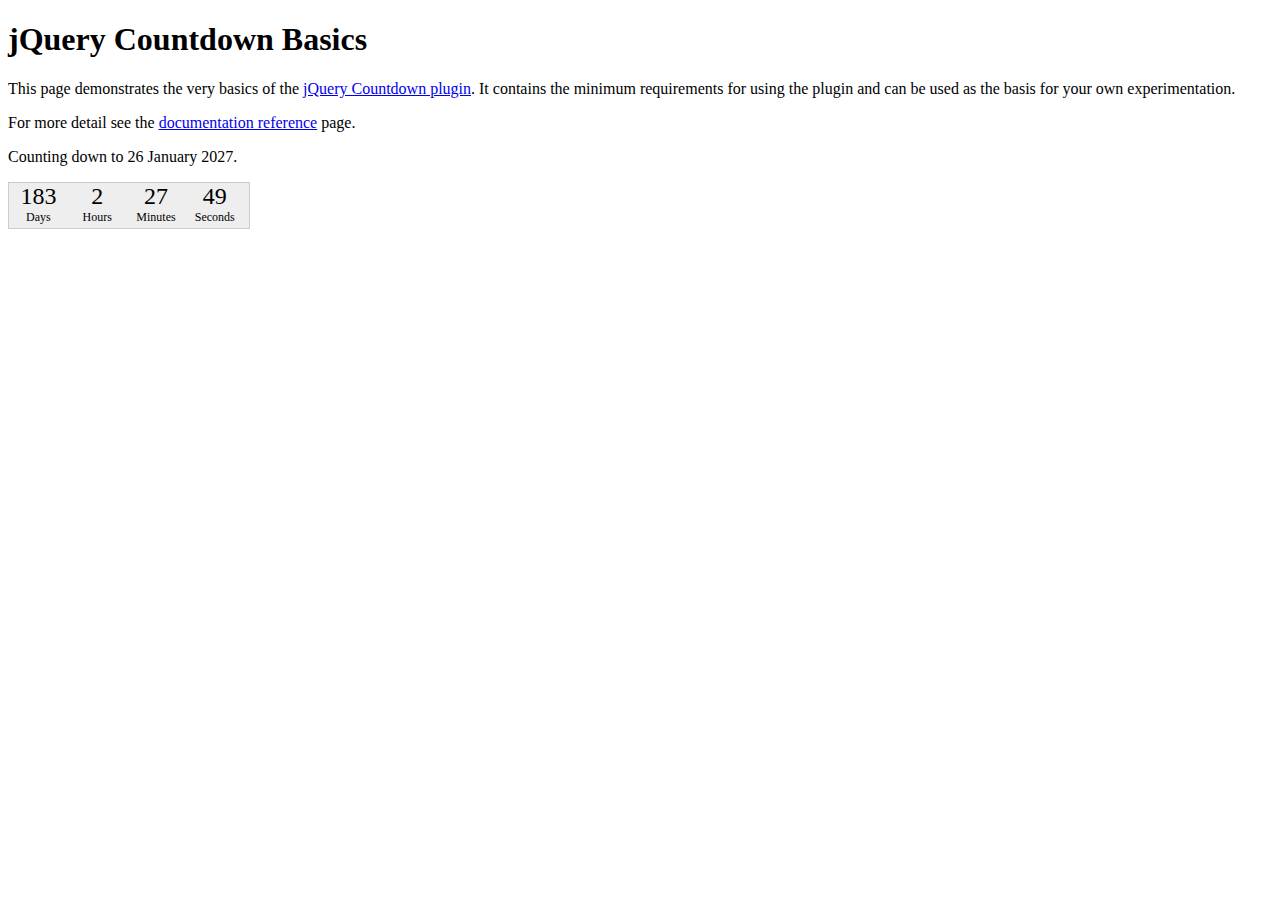
<file: plugins/jquery.countdown/countdownBasic.html>
﻿<!DOCTYPE html>
<html>
<head>
<meta http-equiv="Content-Type" content="text/html;charset=utf-8">
<title>jQuery Countdown</title>
<link rel="stylesheet" href="jquery.countdown.css">
<style type="text/css">
#defaultCountdown { width: 240px; height: 45px; }
</style>
<script src="http://ajax.googleapis.com/ajax/libs/jquery/1.10.2/jquery.min.js"></script>
<script src="jquery.plugin.js"></script>
<script src="jquery.countdown.js"></script>
<script>
$(function () {
	var austDay = new Date();
	austDay = new Date(austDay.getFullYear() + 1, 1 - 1, 26);
	$('#defaultCountdown').countdown({until: austDay});
	$('#year').text(austDay.getFullYear());
});
</script>
</head>
<body>
<h1>jQuery Countdown Basics</h1>
<p>This page demonstrates the very basics of the
	<a href="http://keith-wood.name/countdown.html">jQuery Countdown plugin</a>.
	It contains the minimum requirements for using the plugin and
	can be used as the basis for your own experimentation.</p>
<p>For more detail see the <a href="http://keith-wood.name/countdownRef.html">documentation reference</a> page.</p>
<p>Counting down to 26 January <span id="year">2014</span>.</p>
<div id="defaultCountdown"></div>
</body>
</html>
</file>
<file: fonts/fontello/css/fontello.css>
@font-face {
  font-family: 'fontello';
  src: url('../font/fontello.eot?705405');
  src: url('../font/fontello.eot?705405#iefix') format('embedded-opentype'),
       url('../font/fontello.woff?705405') format('woff'),
       url('../font/fontello.ttf?705405') format('truetype'),
       url('../font/fontello.svg?705405#fontello') format('svg');
  font-weight: normal;
  font-style: normal;
}
/* Chrome hack: SVG is rendered more smooth in Windozze. 100% magic, uncomment if you need it. */
/* Note, that will break hinting! In other OS-es font will be not as sharp as it could be */
/*
@media screen and (-webkit-min-device-pixel-ratio:0) {
  @font-face {
    font-family: 'fontello';
    src: url('../font/fontello.svg?705405#fontello') format('svg');
  }
}
*/
 
 [class^="icon-"]:before, [class*=" icon-"]:before {
  font-family: "fontello";
  font-style: normal;
  font-weight: normal;
  speak: none;
 
  display: inline-block;
  text-decoration: inherit;
  width: 1em;
  margin-right: .2em;
  text-align: center;
  /* opacity: .8; */
 
  /* For safety - reset parent styles, that can break glyph codes*/
  font-variant: normal;
  text-transform: none;
     
  /* fix buttons height, for twitter bootstrap */
  line-height: 1em;
 
  /* Animation center compensation - margins should be symmetric */
  /* remove if not needed */
  margin-left: .2em;
 
  /* you can be more comfortable with increased icons size */
  /* font-size: 120%; */
 
  /* Uncomment for 3D effect */
  /* text-shadow: 1px 1px 1px rgba(127, 127, 127, 0.3); */
}
 
.icon-note:before { content: '\e800'; } /* '' */
.icon-note-beamed:before { content: '\e801'; } /* '' */
.icon-music:before { content: '\e802'; } /* '' */
.icon-left-open-mini:before { content: '\e803'; } /* '' */
.icon-search:before { content: '\e804'; } /* '' */
.icon-flashlight:before { content: '\e805'; } /* '' */
.icon-mail:before { content: '\e806'; } /* '' */
.icon-heart:before { content: '\e807'; } /* '' */
.icon-heart-empty:before { content: '\e808'; } /* '' */
.icon-star:before { content: '\e809'; } /* '' */
.icon-star-empty:before { content: '\e80a'; } /* '' */
.icon-user:before { content: '\e80b'; } /* '' */
.icon-users:before { content: '\e80c'; } /* '' */
.icon-user-add:before { content: '\e80d'; } /* '' */
.icon-video:before { content: '\e80e'; } /* '' */
.icon-picture:before { content: '\e80f'; } /* '' */
.icon-camera:before { content: '\e810'; } /* '' */
.icon-layout:before { content: '\e811'; } /* '' */
.icon-menu:before { content: '\e812'; } /* '' */
.icon-check:before { content: '\e813'; } /* '' */
.icon-cancel:before { content: '\e814'; } /* '' */
.icon-cancel-circled:before { content: '\e815'; } /* '' */
.icon-cancel-squared:before { content: '\e816'; } /* '' */
.icon-plus:before { content: '\e817'; } /* '' */
.icon-plus-circled:before { content: '\e818'; } /* '' */
.icon-plus-squared:before { content: '\e819'; } /* '' */
.icon-minus:before { content: '\e81a'; } /* '' */
.icon-minus-circled:before { content: '\e81b'; } /* '' */
.icon-minus-squared:before { content: '\e81c'; } /* '' */
.icon-help:before { content: '\e81d'; } /* '' */
.icon-help-circled:before { content: '\e81e'; } /* '' */
.icon-info:before { content: '\e81f'; } /* '' */
.icon-info-circled:before { content: '\e820'; } /* '' */
.icon-back:before { content: '\e821'; } /* '' */
.icon-home:before { content: '\e822'; } /* '' */
.icon-link:before { content: '\e823'; } /* '' */
.icon-attach:before { content: '\e824'; } /* '' */
.icon-lock:before { content: '\e825'; } /* '' */
.icon-lock-open:before { content: '\e826'; } /* '' */
.icon-eye:before { content: '\e827'; } /* '' */
.icon-tag:before { content: '\e828'; } /* '' */
.icon-bookmark:before { content: '\e829'; } /* '' */
.icon-bookmarks:before { content: '\e82a'; } /* '' */
.icon-flag:before { content: '\e82b'; } /* '' */
.icon-thumbs-up:before { content: '\e82c'; } /* '' */
.icon-thumbs-down:before { content: '\e82d'; } /* '' */
.icon-download:before { content: '\e82e'; } /* '' */
.icon-upload:before { content: '\e82f'; } /* '' */
.icon-upload-cloud:before { content: '\e830'; } /* '' */
.icon-reply:before { content: '\e831'; } /* '' */
.icon-reply-all:before { content: '\e832'; } /* '' */
.icon-forward:before { content: '\e833'; } /* '' */
.icon-quote:before { content: '\e834'; } /* '' */
.icon-code:before { content: '\e835'; } /* '' */
.icon-export:before { content: '\e836'; } /* '' */
.icon-pencil:before { content: '\e837'; } /* '' */
.icon-feather:before { content: '\e838'; } /* '' */
.icon-print:before { content: '\e839'; } /* '' */
.icon-retweet:before { content: '\e83a'; } /* '' */
.icon-keyboard:before { content: '\e83b'; } /* '' */
.icon-comment:before { content: '\e83c'; } /* '' */
.icon-chat:before { content: '\e83d'; } /* '' */
.icon-bell:before { content: '\e83e'; } /* '' */
.icon-attention:before { content: '\e83f'; } /* '' */
.icon-alert:before { content: '\e840'; } /* '' */
.icon-vcard:before { content: '\e841'; } /* '' */
.icon-address:before { content: '\e842'; } /* '' */
.icon-location:before { content: '\e843'; } /* '' */
.icon-map:before { content: '\e844'; } /* '' */
.icon-direction:before { content: '\e845'; } /* '' */
.icon-compass:before { content: '\e846'; } /* '' */
.icon-cup:before { content: '\e847'; } /* '' */
.icon-trash:before { content: '\e848'; } /* '' */
.icon-doc:before { content: '\e849'; } /* '' */
.icon-docs:before { content: '\e84a'; } /* '' */
.icon-doc-landscape:before { content: '\e84b'; } /* '' */
.icon-doc-text:before { content: '\e84c'; } /* '' */
.icon-doc-text-inv:before { content: '\e84d'; } /* '' */
.icon-newspaper:before { content: '\e84e'; } /* '' */
.icon-book-open:before { content: '\e84f'; } /* '' */
.icon-book:before { content: '\e850'; } /* '' */
.icon-folder:before { content: '\e851'; } /* '' */
.icon-archive:before { content: '\e852'; } /* '' */
.icon-box:before { content: '\e853'; } /* '' */
.icon-rss:before { content: '\e854'; } /* '' */
.icon-phone:before { content: '\e855'; } /* '' */
.icon-cog:before { content: '\e856'; } /* '' */
.icon-tools:before { content: '\e857'; } /* '' */
.icon-share:before { content: '\e858'; } /* '' */
.icon-shareable:before { content: '\e859'; } /* '' */
.icon-basket:before { content: '\e85a'; } /* '' */
.icon-bag:before { content: '\e85b'; } /* '' */
.icon-calendar:before { content: '\e85c'; } /* '' */
.icon-login:before { content: '\e85d'; } /* '' */
.icon-logout:before { content: '\e85e'; } /* '' */
.icon-mic:before { content: '\e85f'; } /* '' */
.icon-mute:before { content: '\e860'; } /* '' */
.icon-sound:before { content: '\e861'; } /* '' */
.icon-volume:before { content: '\e862'; } /* '' */
.icon-clock:before { content: '\e863'; } /* '' */
.icon-hourglass:before { content: '\e864'; } /* '' */
.icon-lamp:before { content: '\e865'; } /* '' */
.icon-light-down:before { content: '\e866'; } /* '' */
.icon-light-up:before { content: '\e867'; } /* '' */
.icon-adjust:before { content: '\e868'; } /* '' */
.icon-block:before { content: '\e869'; } /* '' */
.icon-resize-full:before { content: '\e86a'; } /* '' */
.icon-resize-small:before { content: '\e86b'; } /* '' */
.icon-popup:before { content: '\e86c'; } /* '' */
.icon-publish:before { content: '\e86d'; } /* '' */
.icon-window:before { content: '\e86e'; } /* '' */
.icon-arrow-combo:before { content: '\e86f'; } /* '' */
.icon-down-circled:before { content: '\e870'; } /* '' */
.icon-left-circled:before { content: '\e871'; } /* '' */
.icon-right-circled:before { content: '\e872'; } /* '' */
.icon-up-circled:before { content: '\e873'; } /* '' */
.icon-down-open:before { content: '\e874'; } /* '' */
.icon-left-open:before { content: '\e875'; } /* '' */
.icon-right-open:before { content: '\e876'; } /* '' */
.icon-up-open:before { content: '\e877'; } /* '' */
.icon-down-open-mini:before { content: '\e878'; } /* '' */
.icon-right-open-mini:before { content: '\e879'; } /* '' */
.icon-up-open-mini:before { content: '\e87a'; } /* '' */
.icon-down-open-big:before { content: '\e87b'; } /* '' */
.icon-left-open-big:before { content: '\e87c'; } /* '' */
.icon-right-open-big:before { content: '\e87d'; } /* '' */
.icon-up-open-big:before { content: '\e87e'; } /* '' */
.icon-down:before { content: '\e87f'; } /* '' */
.icon-left:before { content: '\e880'; } /* '' */
.icon-right:before { content: '\e881'; } /* '' */
.icon-up:before { content: '\e882'; } /* '' */
.icon-down-dir:before { content: '\e883'; } /* '' */
.icon-left-dir:before { content: '\e884'; } /* '' */
.icon-right-dir:before { content: '\e885'; } /* '' */
.icon-up-dir:before { content: '\e886'; } /* '' */
.icon-down-bold:before { content: '\e887'; } /* '' */
.icon-left-bold:before { content: '\e888'; } /* '' */
.icon-right-bold:before { content: '\e889'; } /* '' */
.icon-up-bold:before { content: '\e88a'; } /* '' */
.icon-down-thin:before { content: '\e88b'; } /* '' */
.icon-left-thin:before { content: '\e88c'; } /* '' */
.icon-right-thin:before { content: '\e88d'; } /* '' */
.icon-up-thin:before { content: '\e88e'; } /* '' */
.icon-ccw:before { content: '\e88f'; } /* '' */
.icon-cw:before { content: '\e890'; } /* '' */
.icon-arrows-ccw:before { content: '\e891'; } /* '' */
.icon-level-down:before { content: '\e892'; } /* '' */
.icon-level-up:before { content: '\e893'; } /* '' */
.icon-shuffle:before { content: '\e894'; } /* '' */
.icon-loop:before { content: '\e895'; } /* '' */
.icon-switch:before { content: '\e896'; } /* '' */
.icon-play:before { content: '\e897'; } /* '' */
.icon-stop:before { content: '\e898'; } /* '' */
.icon-pause:before { content: '\e899'; } /* '' */
.icon-record:before { content: '\e89a'; } /* '' */
.icon-to-end:before { content: '\e89b'; } /* '' */
.icon-to-start:before { content: '\e89c'; } /* '' */
.icon-fast-forward:before { content: '\e89d'; } /* '' */
.icon-fast-backward:before { content: '\e89e'; } /* '' */
.icon-progress-0:before { content: '\e89f'; } /* '' */
.icon-progress-1:before { content: '\e8a0'; } /* '' */
.icon-progress-2:before { content: '\e8a1'; } /* '' */
.icon-progress-3:before { content: '\e8a2'; } /* '' */
.icon-target:before { content: '\e8a3'; } /* '' */
.icon-palette:before { content: '\e8a4'; } /* '' */
.icon-list:before { content: '\e8a5'; } /* '' */
.icon-list-add:before { content: '\e8a6'; } /* '' */
.icon-signal:before { content: '\e8a7'; } /* '' */
.icon-trophy:before { content: '\e8a8'; } /* '' */
.icon-battery:before { content: '\e8a9'; } /* '' */
.icon-back-in-time:before { content: '\e8aa'; } /* '' */
.icon-monitor:before { content: '\e8ab'; } /* '' */
.icon-mobile:before { content: '\e8ac'; } /* '' */
.icon-network:before { content: '\e8ad'; } /* '' */
.icon-cd:before { content: '\e8ae'; } /* '' */
.icon-inbox:before { content: '\e8af'; } /* '' */
.icon-install:before { content: '\e8b0'; } /* '' */
.icon-globe:before { content: '\e8b1'; } /* '' */
.icon-cloud:before { content: '\e8b2'; } /* '' */
.icon-cloud-thunder:before { content: '\e8b3'; } /* '' */
.icon-flash:before { content: '\e8b4'; } /* '' */
.icon-moon:before { content: '\e8b5'; } /* '' */
.icon-flight:before { content: '\e8b6'; } /* '' */
.icon-paper-plane:before { content: '\e8b7'; } /* '' */
.icon-leaf:before { content: '\e8b8'; } /* '' */
.icon-lifebuoy:before { content: '\e8b9'; } /* '' */
.icon-mouse:before { content: '\e8ba'; } /* '' */
.icon-briefcase:before { content: '\e8bb'; } /* '' */
.icon-suitcase:before { content: '\e8bc'; } /* '' */
.icon-dot:before { content: '\e8bd'; } /* '' */
.icon-dot-2:before { content: '\e8be'; } /* '' */
.icon-dot-3:before { content: '\e8bf'; } /* '' */
.icon-brush:before { content: '\e8c0'; } /* '' */
.icon-magnet:before { content: '\e8c1'; } /* '' */
.icon-infinity:before { content: '\e8c2'; } /* '' */
.icon-erase:before { content: '\e8c3'; } /* '' */
.icon-chart-pie:before { content: '\e8c4'; } /* '' */
.icon-chart-line:before { content: '\e8c5'; } /* '' */
.icon-chart-bar:before { content: '\e8c6'; } /* '' */
.icon-chart-area:before { content: '\e8c7'; } /* '' */
.icon-tape:before { content: '\e8c8'; } /* '' */
.icon-graduation-cap:before { content: '\e8c9'; } /* '' */
.icon-language:before { content: '\e8ca'; } /* '' */
.icon-ticket:before { content: '\e8cb'; } /* '' */
.icon-water:before { content: '\e8cc'; } /* '' */
.icon-droplet:before { content: '\e8cd'; } /* '' */
.icon-air:before { content: '\e8ce'; } /* '' */
.icon-credit-card:before { content: '\e8cf'; } /* '' */
.icon-floppy:before { content: '\e8d0'; } /* '' */
.icon-clipboard:before { content: '\e8d1'; } /* '' */
.icon-megaphone:before { content: '\e8d2'; } /* '' */
.icon-database:before { content: '\e8d3'; } /* '' */
.icon-drive:before { content: '\e8d4'; } /* '' */
.icon-bucket:before { content: '\e8d5'; } /* '' */
.icon-thermometer:before { content: '\e8d6'; } /* '' */
.icon-key:before { content: '\e8d7'; } /* '' */
.icon-flow-cascade:before { content: '\e8d8'; } /* '' */
.icon-flow-branch:before { content: '\e8d9'; } /* '' */
.icon-flow-tree:before { content: '\e8da'; } /* '' */
.icon-flow-line:before { content: '\e8db'; } /* '' */
.icon-flow-parallel:before { content: '\e8dc'; } /* '' */
.icon-rocket:before { content: '\e8dd'; } /* '' */
.icon-gauge:before { content: '\e8de'; } /* '' */
.icon-traffic-cone:before { content: '\e8df'; } /* '' */
.icon-cc:before { content: '\e8e0'; } /* '' */
.icon-cc-by:before { content: '\e8e1'; } /* '' */
.icon-cc-nc:before { content: '\e8e2'; } /* '' */
.icon-cc-nc-eu:before { content: '\e8e3'; } /* '' */
.icon-cc-nc-jp:before { content: '\e8e4'; } /* '' */
.icon-cc-sa:before { content: '\e8e5'; } /* '' */
.icon-cc-nd:before { content: '\e8e6'; } /* '' */
.icon-cc-pd:before { content: '\e8e7'; } /* '' */
.icon-cc-zero:before { content: '\e8e8'; } /* '' */
.icon-cc-share:before { content: '\e8e9'; } /* '' */
.icon-cc-remix:before { content: '\e8ea'; } /* '' */
.icon-github:before { content: '\e8eb'; } /* '' */
.icon-github-circled:before { content: '\e8ec'; } /* '' */
.icon-flickr:before { content: '\e8ed'; } /* '' */
.icon-flickr-circled:before { content: '\e8ee'; } /* '' */
.icon-vimeo:before { content: '\e8ef'; } /* '' */
.icon-vimeo-circled:before { content: '\e8f0'; } /* '' */
.icon-twitter:before { content: '\e8f1'; } /* '' */
.icon-twitter-circled:before { content: '\e8f2'; } /* '' */
.icon-facebook:before { content: '\e8f3'; } /* '' */
.icon-facebook-circled:before { content: '\e8f4'; } /* '' */
.icon-facebook-squared:before { content: '\e8f5'; } /* '' */
.icon-gplus:before { content: '\e8f6'; } /* '' */
.icon-gplus-circled:before { content: '\e8f7'; } /* '' */
.icon-pinterest:before { content: '\e8f8'; } /* '' */
.icon-pinterest-circled:before { content: '\e8f9'; } /* '' */
.icon-tumblr:before { content: '\e8fa'; } /* '' */
.icon-tumblr-circled:before { content: '\e8fb'; } /* '' */
.icon-linkedin:before { content: '\e8fc'; } /* '' */
.icon-linkedin-circled:before { content: '\e8fd'; } /* '' */
.icon-dribbble:before { content: '\e8fe'; } /* '' */
.icon-dribbble-circled:before { content: '\e8ff'; } /* '' */
.icon-stumbleupon:before { content: '\e900'; } /* '' */
.icon-stumbleupon-circled:before { content: '\e901'; } /* '' */
.icon-lastfm:before { content: '\e902'; } /* '' */
.icon-lastfm-circled:before { content: '\e903'; } /* '' */
.icon-rdio:before { content: '\e904'; } /* '' */
.icon-rdio-circled:before { content: '\e905'; } /* '' */
.icon-spotify:before { content: '\e906'; } /* '' */
.icon-spotify-circled:before { content: '\e907'; } /* '' */
.icon-qq:before { content: '\e908'; } /* '' */
.icon-instagram:before { content: '\e909'; } /* '' */
.icon-dropbox:before { content: '\e90a'; } /* '' */
.icon-evernote:before { content: '\e90b'; } /* '' */
.icon-flattr:before { content: '\e90c'; } /* '' */
.icon-skype:before { content: '\e90d'; } /* '' */
.icon-skype-circled:before { content: '\e90e'; } /* '' */
.icon-renren:before { content: '\e90f'; } /* '' */
.icon-sina-weibo:before { content: '\e910'; } /* '' */
.icon-paypal:before { content: '\e911'; } /* '' */
.icon-picasa:before { content: '\e912'; } /* '' */
.icon-soundcloud:before { content: '\e913'; } /* '' */
.icon-mixi:before { content: '\e914'; } /* '' */
.icon-behance:before { content: '\e915'; } /* '' */
.icon-google-circles:before { content: '\e916'; } /* '' */
.icon-vkontakte:before { content: '\e917'; } /* '' */
.icon-smashing:before { content: '\e918'; } /* '' */
.icon-sweden:before { content: '\e919'; } /* '' */
.icon-db-shape:before { content: '\e91a'; } /* '' */
.icon-logo-db:before { content: '\e91b'; } /* '' */
</file>
<file: fonts/fontello/css/fontello-ie7.css>
[class^="icon-"], [class*=" icon-"] {
  font-family: 'fontello';
  font-style: normal;
  font-weight: normal;
 
  /* fix buttons height */
  line-height: 1em;
 
  /* you can be more comfortable with increased icons size */
  /* font-size: 120%; */
}
 
.icon-note { *zoom: expression( this.runtimeStyle['zoom'] = '1', this.innerHTML = '&#xe800;&nbsp;'); }
.icon-note-beamed { *zoom: expression( this.runtimeStyle['zoom'] = '1', this.innerHTML = '&#xe801;&nbsp;'); }
.icon-music { *zoom: expression( this.runtimeStyle['zoom'] = '1', this.innerHTML = '&#xe802;&nbsp;'); }
.icon-left-open-mini { *zoom: expression( this.runtimeStyle['zoom'] = '1', this.innerHTML = '&#xe803;&nbsp;'); }
.icon-search { *zoom: expression( this.runtimeStyle['zoom'] = '1', this.innerHTML = '&#xe804;&nbsp;'); }
.icon-flashlight { *zoom: expression( this.runtimeStyle['zoom'] = '1', this.innerHTML = '&#xe805;&nbsp;'); }
.icon-mail { *zoom: expression( this.runtimeStyle['zoom'] = '1', this.innerHTML = '&#xe806;&nbsp;'); }
.icon-heart { *zoom: expression( this.runtimeStyle['zoom'] = '1', this.innerHTML = '&#xe807;&nbsp;'); }
.icon-heart-empty { *zoom: expression( this.runtimeStyle['zoom'] = '1', this.innerHTML = '&#xe808;&nbsp;'); }
.icon-star { *zoom: expression( this.runtimeStyle['zoom'] = '1', this.innerHTML = '&#xe809;&nbsp;'); }
.icon-star-empty { *zoom: expression( this.runtimeStyle['zoom'] = '1', this.innerHTML = '&#xe80a;&nbsp;'); }
.icon-user { *zoom: expression( this.runtimeStyle['zoom'] = '1', this.innerHTML = '&#xe80b;&nbsp;'); }
.icon-users { *zoom: expression( this.runtimeStyle['zoom'] = '1', this.innerHTML = '&#xe80c;&nbsp;'); }
.icon-user-add { *zoom: expression( this.runtimeStyle['zoom'] = '1', this.innerHTML = '&#xe80d;&nbsp;'); }
.icon-video { *zoom: expression( this.runtimeStyle['zoom'] = '1', this.innerHTML = '&#xe80e;&nbsp;'); }
.icon-picture { *zoom: expression( this.runtimeStyle['zoom'] = '1', this.innerHTML = '&#xe80f;&nbsp;'); }
.icon-camera { *zoom: expression( this.runtimeStyle['zoom'] = '1', this.innerHTML = '&#xe810;&nbsp;'); }
.icon-layout { *zoom: expression( this.runtimeStyle['zoom'] = '1', this.innerHTML = '&#xe811;&nbsp;'); }
.icon-menu { *zoom: expression( this.runtimeStyle['zoom'] = '1', this.innerHTML = '&#xe812;&nbsp;'); }
.icon-check { *zoom: expression( this.runtimeStyle['zoom'] = '1', this.innerHTML = '&#xe813;&nbsp;'); }
.icon-cancel { *zoom: expression( this.runtimeStyle['zoom'] = '1', this.innerHTML = '&#xe814;&nbsp;'); }
.icon-cancel-circled { *zoom: expression( this.runtimeStyle['zoom'] = '1', this.innerHTML = '&#xe815;&nbsp;'); }
.icon-cancel-squared { *zoom: expression( this.runtimeStyle['zoom'] = '1', this.innerHTML = '&#xe816;&nbsp;'); }
.icon-plus { *zoom: expression( this.runtimeStyle['zoom'] = '1', this.innerHTML = '&#xe817;&nbsp;'); }
.icon-plus-circled { *zoom: expression( this.runtimeStyle['zoom'] = '1', this.innerHTML = '&#xe818;&nbsp;'); }
.icon-plus-squared { *zoom: expression( this.runtimeStyle['zoom'] = '1', this.innerHTML = '&#xe819;&nbsp;'); }
.icon-minus { *zoom: expression( this.runtimeStyle['zoom'] = '1', this.innerHTML = '&#xe81a;&nbsp;'); }
.icon-minus-circled { *zoom: expression( this.runtimeStyle['zoom'] = '1', this.innerHTML = '&#xe81b;&nbsp;'); }
.icon-minus-squared { *zoom: expression( this.runtimeStyle['zoom'] = '1', this.innerHTML = '&#xe81c;&nbsp;'); }
.icon-help { *zoom: expression( this.runtimeStyle['zoom'] = '1', this.innerHTML = '&#xe81d;&nbsp;'); }
.icon-help-circled { *zoom: expression( this.runtimeStyle['zoom'] = '1', this.innerHTML = '&#xe81e;&nbsp;'); }
.icon-info { *zoom: expression( this.runtimeStyle['zoom'] = '1', this.innerHTML = '&#xe81f;&nbsp;'); }
.icon-info-circled { *zoom: expression( this.runtimeStyle['zoom'] = '1', this.innerHTML = '&#xe820;&nbsp;'); }
.icon-back { *zoom: expression( this.runtimeStyle['zoom'] = '1', this.innerHTML = '&#xe821;&nbsp;'); }
.icon-home { *zoom: expression( this.runtimeStyle['zoom'] = '1', this.innerHTML = '&#xe822;&nbsp;'); }
.icon-link { *zoom: expression( this.runtimeStyle['zoom'] = '1', this.innerHTML = '&#xe823;&nbsp;'); }
.icon-attach { *zoom: expression( this.runtimeStyle['zoom'] = '1', this.innerHTML = '&#xe824;&nbsp;'); }
.icon-lock { *zoom: expression( this.runtimeStyle['zoom'] = '1', this.innerHTML = '&#xe825;&nbsp;'); }
.icon-lock-open { *zoom: expression( this.runtimeStyle['zoom'] = '1', this.innerHTML = '&#xe826;&nbsp;'); }
.icon-eye { *zoom: expression( this.runtimeStyle['zoom'] = '1', this.innerHTML = '&#xe827;&nbsp;'); }
.icon-tag { *zoom: expression( this.runtimeStyle['zoom'] = '1', this.innerHTML = '&#xe828;&nbsp;'); }
.icon-bookmark { *zoom: expression( this.runtimeStyle['zoom'] = '1', this.innerHTML = '&#xe829;&nbsp;'); }
.icon-bookmarks { *zoom: expression( this.runtimeStyle['zoom'] = '1', this.innerHTML = '&#xe82a;&nbsp;'); }
.icon-flag { *zoom: expression( this.runtimeStyle['zoom'] = '1', this.innerHTML = '&#xe82b;&nbsp;'); }
.icon-thumbs-up { *zoom: expression( this.runtimeStyle['zoom'] = '1', this.innerHTML = '&#xe82c;&nbsp;'); }
.icon-thumbs-down { *zoom: expression( this.runtimeStyle['zoom'] = '1', this.innerHTML = '&#xe82d;&nbsp;'); }
.icon-download { *zoom: expression( this.runtimeStyle['zoom'] = '1', this.innerHTML = '&#xe82e;&nbsp;'); }
.icon-upload { *zoom: expression( this.runtimeStyle['zoom'] = '1', this.innerHTML = '&#xe82f;&nbsp;'); }
.icon-upload-cloud { *zoom: expression( this.runtimeStyle['zoom'] = '1', this.innerHTML = '&#xe830;&nbsp;'); }
.icon-reply { *zoom: expression( this.runtimeStyle['zoom'] = '1', this.innerHTML = '&#xe831;&nbsp;'); }
.icon-reply-all { *zoom: expression( this.runtimeStyle['zoom'] = '1', this.innerHTML = '&#xe832;&nbsp;'); }
.icon-forward { *zoom: expression( this.runtimeStyle['zoom'] = '1', this.innerHTML = '&#xe833;&nbsp;'); }
.icon-quote { *zoom: expression( this.runtimeStyle['zoom'] = '1', this.innerHTML = '&#xe834;&nbsp;'); }
.icon-code { *zoom: expression( this.runtimeStyle['zoom'] = '1', this.innerHTML = '&#xe835;&nbsp;'); }
.icon-export { *zoom: expression( this.runtimeStyle['zoom'] = '1', this.innerHTML = '&#xe836;&nbsp;'); }
.icon-pencil { *zoom: expression( this.runtimeStyle['zoom'] = '1', this.innerHTML = '&#xe837;&nbsp;'); }
.icon-feather { *zoom: expression( this.runtimeStyle['zoom'] = '1', this.innerHTML = '&#xe838;&nbsp;'); }
.icon-print { *zoom: expression( this.runtimeStyle['zoom'] = '1', this.innerHTML = '&#xe839;&nbsp;'); }
.icon-retweet { *zoom: expression( this.runtimeStyle['zoom'] = '1', this.innerHTML = '&#xe83a;&nbsp;'); }
.icon-keyboard { *zoom: expression( this.runtimeStyle['zoom'] = '1', this.innerHTML = '&#xe83b;&nbsp;'); }
.icon-comment { *zoom: expression( this.runtimeStyle['zoom'] = '1', this.innerHTML = '&#xe83c;&nbsp;'); }
.icon-chat { *zoom: expression( this.runtimeStyle['zoom'] = '1', this.innerHTML = '&#xe83d;&nbsp;'); }
.icon-bell { *zoom: expression( this.runtimeStyle['zoom'] = '1', this.innerHTML = '&#xe83e;&nbsp;'); }
.icon-attention { *zoom: expression( this.runtimeStyle['zoom'] = '1', this.innerHTML = '&#xe83f;&nbsp;'); }
.icon-alert { *zoom: expression( this.runtimeStyle['zoom'] = '1', this.innerHTML = '&#xe840;&nbsp;'); }
.icon-vcard { *zoom: expression( this.runtimeStyle['zoom'] = '1', this.innerHTML = '&#xe841;&nbsp;'); }
.icon-address { *zoom: expression( this.runtimeStyle['zoom'] = '1', this.innerHTML = '&#xe842;&nbsp;'); }
.icon-location { *zoom: expression( this.runtimeStyle['zoom'] = '1', this.innerHTML = '&#xe843;&nbsp;'); }
.icon-map { *zoom: expression( this.runtimeStyle['zoom'] = '1', this.innerHTML = '&#xe844;&nbsp;'); }
.icon-direction { *zoom: expression( this.runtimeStyle['zoom'] = '1', this.innerHTML = '&#xe845;&nbsp;'); }
.icon-compass { *zoom: expression( this.runtimeStyle['zoom'] = '1', this.innerHTML = '&#xe846;&nbsp;'); }
.icon-cup { *zoom: expression( this.runtimeStyle['zoom'] = '1', this.innerHTML = '&#xe847;&nbsp;'); }
.icon-trash { *zoom: expression( this.runtimeStyle['zoom'] = '1', this.innerHTML = '&#xe848;&nbsp;'); }
.icon-doc { *zoom: expression( this.runtimeStyle['zoom'] = '1', this.innerHTML = '&#xe849;&nbsp;'); }
.icon-docs { *zoom: expression( this.runtimeStyle['zoom'] = '1', this.innerHTML = '&#xe84a;&nbsp;'); }
.icon-doc-landscape { *zoom: expression( this.runtimeStyle['zoom'] = '1', this.innerHTML = '&#xe84b;&nbsp;'); }
.icon-doc-text { *zoom: expression( this.runtimeStyle['zoom'] = '1', this.innerHTML = '&#xe84c;&nbsp;'); }
.icon-doc-text-inv { *zoom: expression( this.runtimeStyle['zoom'] = '1', this.innerHTML = '&#xe84d;&nbsp;'); }
.icon-newspaper { *zoom: expression( this.runtimeStyle['zoom'] = '1', this.innerHTML = '&#xe84e;&nbsp;'); }
.icon-book-open { *zoom: expression( this.runtimeStyle['zoom'] = '1', this.innerHTML = '&#xe84f;&nbsp;'); }
.icon-book { *zoom: expression( this.runtimeStyle['zoom'] = '1', this.innerHTML = '&#xe850;&nbsp;'); }
.icon-folder { *zoom: expression( this.runtimeStyle['zoom'] = '1', this.innerHTML = '&#xe851;&nbsp;'); }
.icon-archive { *zoom: expression( this.runtimeStyle['zoom'] = '1', this.innerHTML = '&#xe852;&nbsp;'); }
.icon-box { *zoom: expression( this.runtimeStyle['zoom'] = '1', this.innerHTML = '&#xe853;&nbsp;'); }
.icon-rss { *zoom: expression( this.runtimeStyle['zoom'] = '1', this.innerHTML = '&#xe854;&nbsp;'); }
.icon-phone { *zoom: expression( this.runtimeStyle['zoom'] = '1', this.innerHTML = '&#xe855;&nbsp;'); }
.icon-cog { *zoom: expression( this.runtimeStyle['zoom'] = '1', this.innerHTML = '&#xe856;&nbsp;'); }
.icon-tools { *zoom: expression( this.runtimeStyle['zoom'] = '1', this.innerHTML = '&#xe857;&nbsp;'); }
.icon-share { *zoom: expression( this.runtimeStyle['zoom'] = '1', this.innerHTML = '&#xe858;&nbsp;'); }
.icon-shareable { *zoom: expression( this.runtimeStyle['zoom'] = '1', this.innerHTML = '&#xe859;&nbsp;'); }
.icon-basket { *zoom: expression( this.runtimeStyle['zoom'] = '1', this.innerHTML = '&#xe85a;&nbsp;'); }
.icon-bag { *zoom: expression( this.runtimeStyle['zoom'] = '1', this.innerHTML = '&#xe85b;&nbsp;'); }
.icon-calendar { *zoom: expression( this.runtimeStyle['zoom'] = '1', this.innerHTML = '&#xe85c;&nbsp;'); }
.icon-login { *zoom: expression( this.runtimeStyle['zoom'] = '1', this.innerHTML = '&#xe85d;&nbsp;'); }
.icon-logout { *zoom: expression( this.runtimeStyle['zoom'] = '1', this.innerHTML = '&#xe85e;&nbsp;'); }
.icon-mic { *zoom: expression( this.runtimeStyle['zoom'] = '1', this.innerHTML = '&#xe85f;&nbsp;'); }
.icon-mute { *zoom: expression( this.runtimeStyle['zoom'] = '1', this.innerHTML = '&#xe860;&nbsp;'); }
.icon-sound { *zoom: expression( this.runtimeStyle['zoom'] = '1', this.innerHTML = '&#xe861;&nbsp;'); }
.icon-volume { *zoom: expression( this.runtimeStyle['zoom'] = '1', this.innerHTML = '&#xe862;&nbsp;'); }
.icon-clock { *zoom: expression( this.runtimeStyle['zoom'] = '1', this.innerHTML = '&#xe863;&nbsp;'); }
.icon-hourglass { *zoom: expression( this.runtimeStyle['zoom'] = '1', this.innerHTML = '&#xe864;&nbsp;'); }
.icon-lamp { *zoom: expression( this.runtimeStyle['zoom'] = '1', this.innerHTML = '&#xe865;&nbsp;'); }
.icon-light-down { *zoom: expression( this.runtimeStyle['zoom'] = '1', this.innerHTML = '&#xe866;&nbsp;'); }
.icon-light-up { *zoom: expression( this.runtimeStyle['zoom'] = '1', this.innerHTML = '&#xe867;&nbsp;'); }
.icon-adjust { *zoom: expression( this.runtimeStyle['zoom'] = '1', this.innerHTML = '&#xe868;&nbsp;'); }
.icon-block { *zoom: expression( this.runtimeStyle['zoom'] = '1', this.innerHTML = '&#xe869;&nbsp;'); }
.icon-resize-full { *zoom: expression( this.runtimeStyle['zoom'] = '1', this.innerHTML = '&#xe86a;&nbsp;'); }
.icon-resize-small { *zoom: expression( this.runtimeStyle['zoom'] = '1', this.innerHTML = '&#xe86b;&nbsp;'); }
.icon-popup { *zoom: expression( this.runtimeStyle['zoom'] = '1', this.innerHTML = '&#xe86c;&nbsp;'); }
.icon-publish { *zoom: expression( this.runtimeStyle['zoom'] = '1', this.innerHTML = '&#xe86d;&nbsp;'); }
.icon-window { *zoom: expression( this.runtimeStyle['zoom'] = '1', this.innerHTML = '&#xe86e;&nbsp;'); }
.icon-arrow-combo { *zoom: expression( this.runtimeStyle['zoom'] = '1', this.innerHTML = '&#xe86f;&nbsp;'); }
.icon-down-circled { *zoom: expression( this.runtimeStyle['zoom'] = '1', this.innerHTML = '&#xe870;&nbsp;'); }
.icon-left-circled { *zoom: expression( this.runtimeStyle['zoom'] = '1', this.innerHTML = '&#xe871;&nbsp;'); }
.icon-right-circled { *zoom: expression( this.runtimeStyle['zoom'] = '1', this.innerHTML = '&#xe872;&nbsp;'); }
.icon-up-circled { *zoom: expression( this.runtimeStyle['zoom'] = '1', this.innerHTML = '&#xe873;&nbsp;'); }
.icon-down-open { *zoom: expression( this.runtimeStyle['zoom'] = '1', this.innerHTML = '&#xe874;&nbsp;'); }
.icon-left-open { *zoom: expression( this.runtimeStyle['zoom'] = '1', this.innerHTML = '&#xe875;&nbsp;'); }
.icon-right-open { *zoom: expression( this.runtimeStyle['zoom'] = '1', this.innerHTML = '&#xe876;&nbsp;'); }
.icon-up-open { *zoom: expression( this.runtimeStyle['zoom'] = '1', this.innerHTML = '&#xe877;&nbsp;'); }
.icon-down-open-mini { *zoom: expression( this.runtimeStyle['zoom'] = '1', this.innerHTML = '&#xe878;&nbsp;'); }
.icon-right-open-mini { *zoom: expression( this.runtimeStyle['zoom'] = '1', this.innerHTML = '&#xe879;&nbsp;'); }
.icon-up-open-mini { *zoom: expression( this.runtimeStyle['zoom'] = '1', this.innerHTML = '&#xe87a;&nbsp;'); }
.icon-down-open-big { *zoom: expression( this.runtimeStyle['zoom'] = '1', this.innerHTML = '&#xe87b;&nbsp;'); }
.icon-left-open-big { *zoom: expression( this.runtimeStyle['zoom'] = '1', this.innerHTML = '&#xe87c;&nbsp;'); }
.icon-right-open-big { *zoom: expression( this.runtimeStyle['zoom'] = '1', this.innerHTML = '&#xe87d;&nbsp;'); }
.icon-up-open-big { *zoom: expression( this.runtimeStyle['zoom'] = '1', this.innerHTML = '&#xe87e;&nbsp;'); }
.icon-down { *zoom: expression( this.runtimeStyle['zoom'] = '1', this.innerHTML = '&#xe87f;&nbsp;'); }
.icon-left { *zoom: expression( this.runtimeStyle['zoom'] = '1', this.innerHTML = '&#xe880;&nbsp;'); }
.icon-right { *zoom: expression( this.runtimeStyle['zoom'] = '1', this.innerHTML = '&#xe881;&nbsp;'); }
.icon-up { *zoom: expression( this.runtimeStyle['zoom'] = '1', this.innerHTML = '&#xe882;&nbsp;'); }
.icon-down-dir { *zoom: expression( this.runtimeStyle['zoom'] = '1', this.innerHTML = '&#xe883;&nbsp;'); }
.icon-left-dir { *zoom: expression( this.runtimeStyle['zoom'] = '1', this.innerHTML = '&#xe884;&nbsp;'); }
.icon-right-dir { *zoom: expression( this.runtimeStyle['zoom'] = '1', this.innerHTML = '&#xe885;&nbsp;'); }
.icon-up-dir { *zoom: expression( this.runtimeStyle['zoom'] = '1', this.innerHTML = '&#xe886;&nbsp;'); }
.icon-down-bold { *zoom: expression( this.runtimeStyle['zoom'] = '1', this.innerHTML = '&#xe887;&nbsp;'); }
.icon-left-bold { *zoom: expression( this.runtimeStyle['zoom'] = '1', this.innerHTML = '&#xe888;&nbsp;'); }
.icon-right-bold { *zoom: expression( this.runtimeStyle['zoom'] = '1', this.innerHTML = '&#xe889;&nbsp;'); }
.icon-up-bold { *zoom: expression( this.runtimeStyle['zoom'] = '1', this.innerHTML = '&#xe88a;&nbsp;'); }
.icon-down-thin { *zoom: expression( this.runtimeStyle['zoom'] = '1', this.innerHTML = '&#xe88b;&nbsp;'); }
.icon-left-thin { *zoom: expression( this.runtimeStyle['zoom'] = '1', this.innerHTML = '&#xe88c;&nbsp;'); }
.icon-right-thin { *zoom: expression( this.runtimeStyle['zoom'] = '1', this.innerHTML = '&#xe88d;&nbsp;'); }
.icon-up-thin { *zoom: expression( this.runtimeStyle['zoom'] = '1', this.innerHTML = '&#xe88e;&nbsp;'); }
.icon-ccw { *zoom: expression( this.runtimeStyle['zoom'] = '1', this.innerHTML = '&#xe88f;&nbsp;'); }
.icon-cw { *zoom: expression( this.runtimeStyle['zoom'] = '1', this.innerHTML = '&#xe890;&nbsp;'); }
.icon-arrows-ccw { *zoom: expression( this.runtimeStyle['zoom'] = '1', this.innerHTML = '&#xe891;&nbsp;'); }
.icon-level-down { *zoom: expression( this.runtimeStyle['zoom'] = '1', this.innerHTML = '&#xe892;&nbsp;'); }
.icon-level-up { *zoom: expression( this.runtimeStyle['zoom'] = '1', this.innerHTML = '&#xe893;&nbsp;'); }
.icon-shuffle { *zoom: expression( this.runtimeStyle['zoom'] = '1', this.innerHTML = '&#xe894;&nbsp;'); }
.icon-loop { *zoom: expression( this.runtimeStyle['zoom'] = '1', this.innerHTML = '&#xe895;&nbsp;'); }
.icon-switch { *zoom: expression( this.runtimeStyle['zoom'] = '1', this.innerHTML = '&#xe896;&nbsp;'); }
.icon-play { *zoom: expression( this.runtimeStyle['zoom'] = '1', this.innerHTML = '&#xe897;&nbsp;'); }
.icon-stop { *zoom: expression( this.runtimeStyle['zoom'] = '1', this.innerHTML = '&#xe898;&nbsp;'); }
.icon-pause { *zoom: expression( this.runtimeStyle['zoom'] = '1', this.innerHTML = '&#xe899;&nbsp;'); }
.icon-record { *zoom: expression( this.runtimeStyle['zoom'] = '1', this.innerHTML = '&#xe89a;&nbsp;'); }
.icon-to-end { *zoom: expression( this.runtimeStyle['zoom'] = '1', this.innerHTML = '&#xe89b;&nbsp;'); }
.icon-to-start { *zoom: expression( this.runtimeStyle['zoom'] = '1', this.innerHTML = '&#xe89c;&nbsp;'); }
.icon-fast-forward { *zoom: expression( this.runtimeStyle['zoom'] = '1', this.innerHTML = '&#xe89d;&nbsp;'); }
.icon-fast-backward { *zoom: expression( this.runtimeStyle['zoom'] = '1', this.innerHTML = '&#xe89e;&nbsp;'); }
.icon-progress-0 { *zoom: expression( this.runtimeStyle['zoom'] = '1', this.innerHTML = '&#xe89f;&nbsp;'); }
.icon-progress-1 { *zoom: expression( this.runtimeStyle['zoom'] = '1', this.innerHTML = '&#xe8a0;&nbsp;'); }
.icon-progress-2 { *zoom: expression( this.runtimeStyle['zoom'] = '1', this.innerHTML = '&#xe8a1;&nbsp;'); }
.icon-progress-3 { *zoom: expression( this.runtimeStyle['zoom'] = '1', this.innerHTML = '&#xe8a2;&nbsp;'); }
.icon-target { *zoom: expression( this.runtimeStyle['zoom'] = '1', this.innerHTML = '&#xe8a3;&nbsp;'); }
.icon-palette { *zoom: expression( this.runtimeStyle['zoom'] = '1', this.innerHTML = '&#xe8a4;&nbsp;'); }
.icon-list { *zoom: expression( this.runtimeStyle['zoom'] = '1', this.innerHTML = '&#xe8a5;&nbsp;'); }
.icon-list-add { *zoom: expression( this.runtimeStyle['zoom'] = '1', this.innerHTML = '&#xe8a6;&nbsp;'); }
.icon-signal { *zoom: expression( this.runtimeStyle['zoom'] = '1', this.innerHTML = '&#xe8a7;&nbsp;'); }
.icon-trophy { *zoom: expression( this.runtimeStyle['zoom'] = '1', this.innerHTML = '&#xe8a8;&nbsp;'); }
.icon-battery { *zoom: expression( this.runtimeStyle['zoom'] = '1', this.innerHTML = '&#xe8a9;&nbsp;'); }
.icon-back-in-time { *zoom: expression( this.runtimeStyle['zoom'] = '1', this.innerHTML = '&#xe8aa;&nbsp;'); }
.icon-monitor { *zoom: expression( this.runtimeStyle['zoom'] = '1', this.innerHTML = '&#xe8ab;&nbsp;'); }
.icon-mobile { *zoom: expression( this.runtimeStyle['zoom'] = '1', this.innerHTML = '&#xe8ac;&nbsp;'); }
.icon-network { *zoom: expression( this.runtimeStyle['zoom'] = '1', this.innerHTML = '&#xe8ad;&nbsp;'); }
.icon-cd { *zoom: expression( this.runtimeStyle['zoom'] = '1', this.innerHTML = '&#xe8ae;&nbsp;'); }
.icon-inbox { *zoom: expression( this.runtimeStyle['zoom'] = '1', this.innerHTML = '&#xe8af;&nbsp;'); }
.icon-install { *zoom: expression( this.runtimeStyle['zoom'] = '1', this.innerHTML = '&#xe8b0;&nbsp;'); }
.icon-globe { *zoom: expression( this.runtimeStyle['zoom'] = '1', this.innerHTML = '&#xe8b1;&nbsp;'); }
.icon-cloud { *zoom: expression( this.runtimeStyle['zoom'] = '1', this.innerHTML = '&#xe8b2;&nbsp;'); }
.icon-cloud-thunder { *zoom: expression( this.runtimeStyle['zoom'] = '1', this.innerHTML = '&#xe8b3;&nbsp;'); }
.icon-flash { *zoom: expression( this.runtimeStyle['zoom'] = '1', this.innerHTML = '&#xe8b4;&nbsp;'); }
.icon-moon { *zoom: expression( this.runtimeStyle['zoom'] = '1', this.innerHTML = '&#xe8b5;&nbsp;'); }
.icon-flight { *zoom: expression( this.runtimeStyle['zoom'] = '1', this.innerHTML = '&#xe8b6;&nbsp;'); }
.icon-paper-plane { *zoom: expression( this.runtimeStyle['zoom'] = '1', this.innerHTML = '&#xe8b7;&nbsp;'); }
.icon-leaf { *zoom: expression( this.runtimeStyle['zoom'] = '1', this.innerHTML = '&#xe8b8;&nbsp;'); }
.icon-lifebuoy { *zoom: expression( this.runtimeStyle['zoom'] = '1', this.innerHTML = '&#xe8b9;&nbsp;'); }
.icon-mouse { *zoom: expression( this.runtimeStyle['zoom'] = '1', this.innerHTML = '&#xe8ba;&nbsp;'); }
.icon-briefcase { *zoom: expression( this.runtimeStyle['zoom'] = '1', this.innerHTML = '&#xe8bb;&nbsp;'); }
.icon-suitcase { *zoom: expression( this.runtimeStyle['zoom'] = '1', this.innerHTML = '&#xe8bc;&nbsp;'); }
.icon-dot { *zoom: expression( this.runtimeStyle['zoom'] = '1', this.innerHTML = '&#xe8bd;&nbsp;'); }
.icon-dot-2 { *zoom: expression( this.runtimeStyle['zoom'] = '1', this.innerHTML = '&#xe8be;&nbsp;'); }
.icon-dot-3 { *zoom: expression( this.runtimeStyle['zoom'] = '1', this.innerHTML = '&#xe8bf;&nbsp;'); }
.icon-brush { *zoom: expression( this.runtimeStyle['zoom'] = '1', this.innerHTML = '&#xe8c0;&nbsp;'); }
.icon-magnet { *zoom: expression( this.runtimeStyle['zoom'] = '1', this.innerHTML = '&#xe8c1;&nbsp;'); }
.icon-infinity { *zoom: expression( this.runtimeStyle['zoom'] = '1', this.innerHTML = '&#xe8c2;&nbsp;'); }
.icon-erase { *zoom: expression( this.runtimeStyle['zoom'] = '1', this.innerHTML = '&#xe8c3;&nbsp;'); }
.icon-chart-pie { *zoom: expression( this.runtimeStyle['zoom'] = '1', this.innerHTML = '&#xe8c4;&nbsp;'); }
.icon-chart-line { *zoom: expression( this.runtimeStyle['zoom'] = '1', this.innerHTML = '&#xe8c5;&nbsp;'); }
.icon-chart-bar { *zoom: expression( this.runtimeStyle['zoom'] = '1', this.innerHTML = '&#xe8c6;&nbsp;'); }
.icon-chart-area { *zoom: expression( this.runtimeStyle['zoom'] = '1', this.innerHTML = '&#xe8c7;&nbsp;'); }
.icon-tape { *zoom: expression( this.runtimeStyle['zoom'] = '1', this.innerHTML = '&#xe8c8;&nbsp;'); }
.icon-graduation-cap { *zoom: expression( this.runtimeStyle['zoom'] = '1', this.innerHTML = '&#xe8c9;&nbsp;'); }
.icon-language { *zoom: expression( this.runtimeStyle['zoom'] = '1', this.innerHTML = '&#xe8ca;&nbsp;'); }
.icon-ticket { *zoom: expression( this.runtimeStyle['zoom'] = '1', this.innerHTML = '&#xe8cb;&nbsp;'); }
.icon-water { *zoom: expression( this.runtimeStyle['zoom'] = '1', this.innerHTML = '&#xe8cc;&nbsp;'); }
.icon-droplet { *zoom: expression( this.runtimeStyle['zoom'] = '1', this.innerHTML = '&#xe8cd;&nbsp;'); }
.icon-air { *zoom: expression( this.runtimeStyle['zoom'] = '1', this.innerHTML = '&#xe8ce;&nbsp;'); }
.icon-credit-card { *zoom: expression( this.runtimeStyle['zoom'] = '1', this.innerHTML = '&#xe8cf;&nbsp;'); }
.icon-floppy { *zoom: expression( this.runtimeStyle['zoom'] = '1', this.innerHTML = '&#xe8d0;&nbsp;'); }
.icon-clipboard { *zoom: expression( this.runtimeStyle['zoom'] = '1', this.innerHTML = '&#xe8d1;&nbsp;'); }
.icon-megaphone { *zoom: expression( this.runtimeStyle['zoom'] = '1', this.innerHTML = '&#xe8d2;&nbsp;'); }
.icon-database { *zoom: expression( this.runtimeStyle['zoom'] = '1', this.innerHTML = '&#xe8d3;&nbsp;'); }
.icon-drive { *zoom: expression( this.runtimeStyle['zoom'] = '1', this.innerHTML = '&#xe8d4;&nbsp;'); }
.icon-bucket { *zoom: expression( this.runtimeStyle['zoom'] = '1', this.innerHTML = '&#xe8d5;&nbsp;'); }
.icon-thermometer { *zoom: expression( this.runtimeStyle['zoom'] = '1', this.innerHTML = '&#xe8d6;&nbsp;'); }
.icon-key { *zoom: expression( this.runtimeStyle['zoom'] = '1', this.innerHTML = '&#xe8d7;&nbsp;'); }
.icon-flow-cascade { *zoom: expression( this.runtimeStyle['zoom'] = '1', this.innerHTML = '&#xe8d8;&nbsp;'); }
.icon-flow-branch { *zoom: expression( this.runtimeStyle['zoom'] = '1', this.innerHTML = '&#xe8d9;&nbsp;'); }
.icon-flow-tree { *zoom: expression( this.runtimeStyle['zoom'] = '1', this.innerHTML = '&#xe8da;&nbsp;'); }
.icon-flow-line { *zoom: expression( this.runtimeStyle['zoom'] = '1', this.innerHTML = '&#xe8db;&nbsp;'); }
.icon-flow-parallel { *zoom: expression( this.runtimeStyle['zoom'] = '1', this.innerHTML = '&#xe8dc;&nbsp;'); }
.icon-rocket { *zoom: expression( this.runtimeStyle['zoom'] = '1', this.innerHTML = '&#xe8dd;&nbsp;'); }
.icon-gauge { *zoom: expression( this.runtimeStyle['zoom'] = '1', this.innerHTML = '&#xe8de;&nbsp;'); }
.icon-traffic-cone { *zoom: expression( this.runtimeStyle['zoom'] = '1', this.innerHTML = '&#xe8df;&nbsp;'); }
.icon-cc { *zoom: expression( this.runtimeStyle['zoom'] = '1', this.innerHTML = '&#xe8e0;&nbsp;'); }
.icon-cc-by { *zoom: expression( this.runtimeStyle['zoom'] = '1', this.innerHTML = '&#xe8e1;&nbsp;'); }
.icon-cc-nc { *zoom: expression( this.runtimeStyle['zoom'] = '1', this.innerHTML = '&#xe8e2;&nbsp;'); }
.icon-cc-nc-eu { *zoom: expression( this.runtimeStyle['zoom'] = '1', this.innerHTML = '&#xe8e3;&nbsp;'); }
.icon-cc-nc-jp { *zoom: expression( this.runtimeStyle['zoom'] = '1', this.innerHTML = '&#xe8e4;&nbsp;'); }
.icon-cc-sa { *zoom: expression( this.runtimeStyle['zoom'] = '1', this.innerHTML = '&#xe8e5;&nbsp;'); }
.icon-cc-nd { *zoom: expression( this.runtimeStyle['zoom'] = '1', this.innerHTML = '&#xe8e6;&nbsp;'); }
.icon-cc-pd { *zoom: expression( this.runtimeStyle['zoom'] = '1', this.innerHTML = '&#xe8e7;&nbsp;'); }
.icon-cc-zero { *zoom: expression( this.runtimeStyle['zoom'] = '1', this.innerHTML = '&#xe8e8;&nbsp;'); }
.icon-cc-share { *zoom: expression( this.runtimeStyle['zoom'] = '1', this.innerHTML = '&#xe8e9;&nbsp;'); }
.icon-cc-remix { *zoom: expression( this.runtimeStyle['zoom'] = '1', this.innerHTML = '&#xe8ea;&nbsp;'); }
.icon-github { *zoom: expression( this.runtimeStyle['zoom'] = '1', this.innerHTML = '&#xe8eb;&nbsp;'); }
.icon-github-circled { *zoom: expression( this.runtimeStyle['zoom'] = '1', this.innerHTML = '&#xe8ec;&nbsp;'); }
.icon-flickr { *zoom: expression( this.runtimeStyle['zoom'] = '1', this.innerHTML = '&#xe8ed;&nbsp;'); }
.icon-flickr-circled { *zoom: expression( this.runtimeStyle['zoom'] = '1', this.innerHTML = '&#xe8ee;&nbsp;'); }
.icon-vimeo { *zoom: expression( this.runtimeStyle['zoom'] = '1', this.innerHTML = '&#xe8ef;&nbsp;'); }
.icon-vimeo-circled { *zoom: expression( this.runtimeStyle['zoom'] = '1', this.innerHTML = '&#xe8f0;&nbsp;'); }
.icon-twitter { *zoom: expression( this.runtimeStyle['zoom'] = '1', this.innerHTML = '&#xe8f1;&nbsp;'); }
.icon-twitter-circled { *zoom: expression( this.runtimeStyle['zoom'] = '1', this.innerHTML = '&#xe8f2;&nbsp;'); }
.icon-facebook { *zoom: expression( this.runtimeStyle['zoom'] = '1', this.innerHTML = '&#xe8f3;&nbsp;'); }
.icon-facebook-circled { *zoom: expression( this.runtimeStyle['zoom'] = '1', this.innerHTML = '&#xe8f4;&nbsp;'); }
.icon-facebook-squared { *zoom: expression( this.runtimeStyle['zoom'] = '1', this.innerHTML = '&#xe8f5;&nbsp;'); }
.icon-gplus { *zoom: expression( this.runtimeStyle['zoom'] = '1', this.innerHTML = '&#xe8f6;&nbsp;'); }
.icon-gplus-circled { *zoom: expression( this.runtimeStyle['zoom'] = '1', this.innerHTML = '&#xe8f7;&nbsp;'); }
.icon-pinterest { *zoom: expression( this.runtimeStyle['zoom'] = '1', this.innerHTML = '&#xe8f8;&nbsp;'); }
.icon-pinterest-circled { *zoom: expression( this.runtimeStyle['zoom'] = '1', this.innerHTML = '&#xe8f9;&nbsp;'); }
.icon-tumblr { *zoom: expression( this.runtimeStyle['zoom'] = '1', this.innerHTML = '&#xe8fa;&nbsp;'); }
.icon-tumblr-circled { *zoom: expression( this.runtimeStyle['zoom'] = '1', this.innerHTML = '&#xe8fb;&nbsp;'); }
.icon-linkedin { *zoom: expression( this.runtimeStyle['zoom'] = '1', this.innerHTML = '&#xe8fc;&nbsp;'); }
.icon-linkedin-circled { *zoom: expression( this.runtimeStyle['zoom'] = '1', this.innerHTML = '&#xe8fd;&nbsp;'); }
.icon-dribbble { *zoom: expression( this.runtimeStyle['zoom'] = '1', this.innerHTML = '&#xe8fe;&nbsp;'); }
.icon-dribbble-circled { *zoom: expression( this.runtimeStyle['zoom'] = '1', this.innerHTML = '&#xe8ff;&nbsp;'); }
.icon-stumbleupon { *zoom: expression( this.runtimeStyle['zoom'] = '1', this.innerHTML = '&#xe900;&nbsp;'); }
.icon-stumbleupon-circled { *zoom: expression( this.runtimeStyle['zoom'] = '1', this.innerHTML = '&#xe901;&nbsp;'); }
.icon-lastfm { *zoom: expression( this.runtimeStyle['zoom'] = '1', this.innerHTML = '&#xe902;&nbsp;'); }
.icon-lastfm-circled { *zoom: expression( this.runtimeStyle['zoom'] = '1', this.innerHTML = '&#xe903;&nbsp;'); }
.icon-rdio { *zoom: expression( this.runtimeStyle['zoom'] = '1', this.innerHTML = '&#xe904;&nbsp;'); }
.icon-rdio-circled { *zoom: expression( this.runtimeStyle['zoom'] = '1', this.innerHTML = '&#xe905;&nbsp;'); }
.icon-spotify { *zoom: expression( this.runtimeStyle['zoom'] = '1', this.innerHTML = '&#xe906;&nbsp;'); }
.icon-spotify-circled { *zoom: expression( this.runtimeStyle['zoom'] = '1', this.innerHTML = '&#xe907;&nbsp;'); }
.icon-qq { *zoom: expression( this.runtimeStyle['zoom'] = '1', this.innerHTML = '&#xe908;&nbsp;'); }
.icon-instagram { *zoom: expression( this.runtimeStyle['zoom'] = '1', this.innerHTML = '&#xe909;&nbsp;'); }
.icon-dropbox { *zoom: expression( this.runtimeStyle['zoom'] = '1', this.innerHTML = '&#xe90a;&nbsp;'); }
.icon-evernote { *zoom: expression( this.runtimeStyle['zoom'] = '1', this.innerHTML = '&#xe90b;&nbsp;'); }
.icon-flattr { *zoom: expression( this.runtimeStyle['zoom'] = '1', this.innerHTML = '&#xe90c;&nbsp;'); }
.icon-skype { *zoom: expression( this.runtimeStyle['zoom'] = '1', this.innerHTML = '&#xe90d;&nbsp;'); }
.icon-skype-circled { *zoom: expression( this.runtimeStyle['zoom'] = '1', this.innerHTML = '&#xe90e;&nbsp;'); }
.icon-renren { *zoom: expression( this.runtimeStyle['zoom'] = '1', this.innerHTML = '&#xe90f;&nbsp;'); }
.icon-sina-weibo { *zoom: expression( this.runtimeStyle['zoom'] = '1', this.innerHTML = '&#xe910;&nbsp;'); }
.icon-paypal { *zoom: expression( this.runtimeStyle['zoom'] = '1', this.innerHTML = '&#xe911;&nbsp;'); }
.icon-picasa { *zoom: expression( this.runtimeStyle['zoom'] = '1', this.innerHTML = '&#xe912;&nbsp;'); }
.icon-soundcloud { *zoom: expression( this.runtimeStyle['zoom'] = '1', this.innerHTML = '&#xe913;&nbsp;'); }
.icon-mixi { *zoom: expression( this.runtimeStyle['zoom'] = '1', this.innerHTML = '&#xe914;&nbsp;'); }
.icon-behance { *zoom: expression( this.runtimeStyle['zoom'] = '1', this.innerHTML = '&#xe915;&nbsp;'); }
.icon-google-circles { *zoom: expression( this.runtimeStyle['zoom'] = '1', this.innerHTML = '&#xe916;&nbsp;'); }
.icon-vkontakte { *zoom: expression( this.runtimeStyle['zoom'] = '1', this.innerHTML = '&#xe917;&nbsp;'); }
.icon-smashing { *zoom: expression( this.runtimeStyle['zoom'] = '1', this.innerHTML = '&#xe918;&nbsp;'); }
.icon-sweden { *zoom: expression( this.runtimeStyle['zoom'] = '1', this.innerHTML = '&#xe919;&nbsp;'); }
.icon-db-shape { *zoom: expression( this.runtimeStyle['zoom'] = '1', this.innerHTML = '&#xe91a;&nbsp;'); }
.icon-logo-db { *zoom: expression( this.runtimeStyle['zoom'] = '1', this.innerHTML = '&#xe91b;&nbsp;'); }
</file>
<file: fonts/fontello/css/animation.css>
/*
   Animation example, for spinners
*/
.animate-spin {
  -moz-animation: spin 2s infinite linear;
  -o-animation: spin 2s infinite linear;
  -webkit-animation: spin 2s infinite linear;
  animation: spin 2s infinite linear;
  display: inline-block;
}
@-moz-keyframes spin {
  0% {
    -moz-transform: rotate(0deg);
    -o-transform: rotate(0deg);
    -webkit-transform: rotate(0deg);
    transform: rotate(0deg);
  }

  100% {
    -moz-transform: rotate(359deg);
    -o-transform: rotate(359deg);
    -webkit-transform: rotate(359deg);
    transform: rotate(359deg);
  }
}
@-webkit-keyframes spin {
  0% {
    -moz-transform: rotate(0deg);
    -o-transform: rotate(0deg);
    -webkit-transform: rotate(0deg);
    transform: rotate(0deg);
  }

  100% {
    -moz-transform: rotate(359deg);
    -o-transform: rotate(359deg);
    -webkit-transform: rotate(359deg);
    transform: rotate(359deg);
  }
}
@-o-keyframes spin {
  0% {
    -moz-transform: rotate(0deg);
    -o-transform: rotate(0deg);
    -webkit-transform: rotate(0deg);
    transform: rotate(0deg);
  }

  100% {
    -moz-transform: rotate(359deg);
    -o-transform: rotate(359deg);
    -webkit-transform: rotate(359deg);
    transform: rotate(359deg);
  }
}
@-ms-keyframes spin {
  0% {
    -moz-transform: rotate(0deg);
    -o-transform: rotate(0deg);
    -webkit-transform: rotate(0deg);
    transform: rotate(0deg);
  }

  100% {
    -moz-transform: rotate(359deg);
    -o-transform: rotate(359deg);
    -webkit-transform: rotate(359deg);
    transform: rotate(359deg);
  }
}
@keyframes spin {
  0% {
    -moz-transform: rotate(0deg);
    -o-transform: rotate(0deg);
    -webkit-transform: rotate(0deg);
    transform: rotate(0deg);
  }

  100% {
    -moz-transform: rotate(359deg);
    -o-transform: rotate(359deg);
    -webkit-transform: rotate(359deg);
    transform: rotate(359deg);
  }
}
</file>
